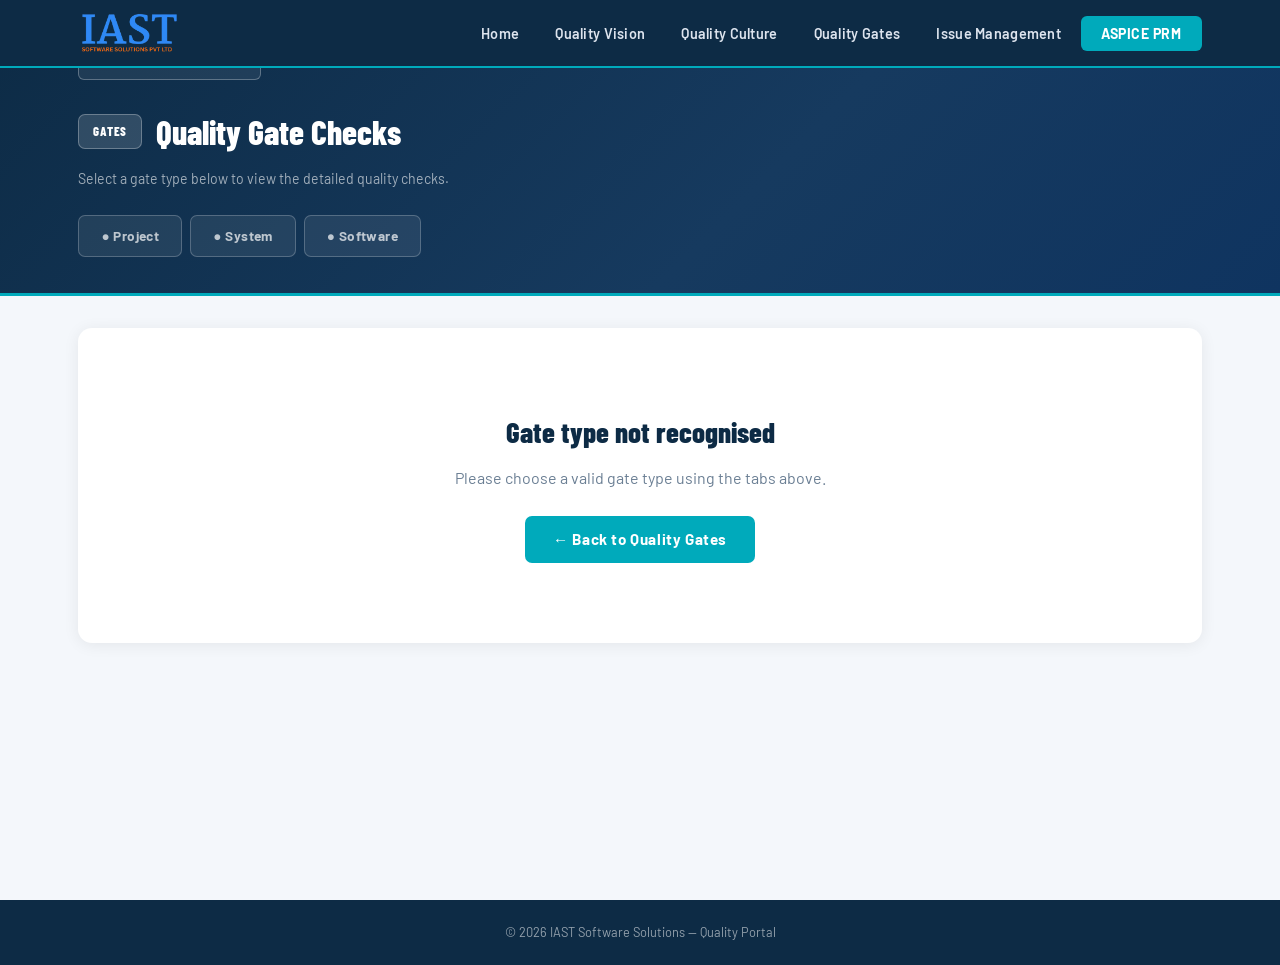
<file: quality-checks.html>
<!DOCTYPE html>
<html lang="en">
<head>
  <meta charset="UTF-8"/>
  <meta name="viewport" content="width=device-width, initial-scale=1.0"/>
  <meta name="description" content="IAST Quality Portal – Quality Gate Checks"/>
  <title id="page-title">IAST Quality Gates | Quality Portal</title>

  <link rel="stylesheet" href="https://cdnjs.cloudflare.com/ajax/libs/font-awesome/6.5.0/css/all.min.css"/>
  <link rel="icon" href="data:image/svg+xml,<svg xmlns='http://www.w3.org/2000/svg' viewBox='0 0 32 32'><rect width='32' height='32' rx='6' fill='%2300aabb'/><text x='50%' y='68%' text-anchor='middle' font-family='sans-serif' font-weight='800' font-size='16' fill='white'>I</text></svg>"/>
  <link rel="preconnect" href="https://fonts.googleapis.com"/>
  <link rel="preconnect" href="https://fonts.gstatic.com" crossorigin=""/>
  <link href="https://fonts.googleapis.com/css2?family=Barlow:wght@300;400;500;600;700;800&family=Barlow+Condensed:wght@600;700;800&display=swap" rel="stylesheet"/>
  <link rel="stylesheet" href="/css/style.css?v=7"/>
  <link rel="stylesheet" href="/css/responsive-flow.css"/>
  <link rel="stylesheet" href="/css/responsive-layout.css"/>
  
  <style>
    /* ── Page shell ── */
    .qc-page { min-height: 100vh; background: var(--off-white, #f5f7fa); padding-bottom: 60px; }

    /* ── Hero strip ── */
    .qc-hero {
      background: linear-gradient(135deg, var(--navy,#0d2b45) 0%, var(--navy-mid,#163a5f) 60%, #0f3460 100%);
      border-bottom: 3px solid var(--teal,#00aabb);
      padding: 40px 0 36px;
    }
    .qc-hero__inner { /* max-width controlled by responsive-layout.css */ margin: 0 auto; padding: 0 var(--c-pad, 24px); }

    /* ── Back button ── */
    .qc-back {
      display: inline-flex; align-items: center; gap: 8px;
      padding: 8px 18px; border-radius: 6px;
      border: 1.5px solid rgba(255,255,255,.28);
      background: rgba(255,255,255,.07);
      color: rgba(255,255,255,.82); font-size: .83rem; font-weight: 600;
      cursor: pointer; text-decoration: none;
      transition: background .18s, border-color .18s, color .18s;
      margin-bottom: 24px;
    }
    .qc-back:hover { background: rgba(0,170,187,.18); border-color: var(--teal,#00aabb); color: #fff; }
    .qc-back svg { width: 14px; height: 14px; }

    /* ── Tab switcher ── */
    .qc-tabs {
      display: flex; gap: 8px; flex-wrap: wrap; margin-top: 24px;
    }
    .qc-tab {
      padding: 9px 22px; border-radius: 7px; border: 1.5px solid rgba(255,255,255,.22);
      background: rgba(255,255,255,.08); color: rgba(255,255,255,.7);
      font-size: .85rem; font-weight: 700; cursor: pointer; letter-spacing: .03em;
      text-decoration: none; transition: background .18s, border-color .18s, color .18s;
    }
    .qc-tab:hover { background: rgba(255,255,255,.14); color: #fff; }
    .qc-tab.active-proj,
    .qc-tab.active-sys,
    .qc-tab.active-sw {
      background: var(--teal,#00aabb); border-color: var(--teal,#00aabb); color: #fff;
    }

    /* ── Hero title area ── */
    .qc-hero__title-row { display: flex; align-items: center; gap: 14px; flex-wrap: wrap; }
    .qc-hero__badge {
      display: inline-flex; align-items: center; justify-content: center;
      padding: 6px 14px; border-radius: 7px;
      font-family: var(--font-head,'Barlow Condensed',sans-serif);
      font-size: .8rem; font-weight: 800; color: #fff; letter-spacing: .06em;
      text-transform: uppercase;
      background: rgba(255,255,255,.14);
      border: 1px solid rgba(255,255,255,.28);
    }
    .qc-hero__badge--proj,
    .qc-hero__badge--sys,
    .qc-hero__badge--sw {
      background: rgba(255,255,255,.14);
      border: 1px solid rgba(255,255,255,.28);
    }
    .qc-hero__h1 {
      font-family: var(--font-head,'Barlow Condensed',sans-serif);
      font-size: clamp(1.5rem,3vw,2.1rem); font-weight: 800; color: #fff; margin: 0;
    }
    .qc-hero__sub { margin-top: 8px; font-size: .88rem; color: rgba(255,255,255,.6); }

    /* ── Content wrapper ── */
    .qc-content { /* max-width controlled by responsive-layout.css */ margin: 32px auto 0; padding: 0 var(--c-pad, 24px); }

    /* ── Section visibility ── */
    .qc-section { display: none; }
    .qc-section.visible { display: block; }

    /* ── Gate content card ── */
    .qc-card {
      background: #fff; border-radius: 14px;
      box-shadow: 0 2px 16px rgba(0,0,0,.07); overflow: hidden;
    }

    /* Wrap existing qg-root so it gets padding */
    .qc-gate-wrap { padding: 24px; }

    /* ── Muted, professional banner & body (override bright homepage colors for this page only) ── */
    .qc-gate-wrap .qg-banner {
      background: var(--navy,#0d2b45) !important;
      position: relative;
    }
    .qc-gate-wrap .qg-banner::before {
      content: ""; position: absolute; left: 0; top: 0; bottom: 0; width: 5px;
    }
    .qc-gate-wrap .qg-banner--proj::before { background: #0891b2; }
    .qc-gate-wrap .qg-banner--sys::before  { background: #3b5bdb; }
    .qc-gate-wrap .qg-banner--sw::before   { background: #8b5cf6; }

    .qc-gate-wrap .qg-body--proj,
    .qc-gate-wrap .qg-body--sys,
    .qc-gate-wrap .qg-body--sw {
      background: #fafbfc !important;
    }

    /* ── Not found ── */
    .qc-not-found {
      text-align: center; padding: 80px 24px; background: #fff;
      border-radius: 14px; box-shadow: 0 2px 16px rgba(0,0,0,.07);
    }
    .qc-not-found h2 {
      font-family: var(--font-head,'Barlow Condensed',sans-serif);
      font-size: 1.8rem; font-weight: 800; color: var(--navy,#0d2b45); margin-bottom: 10px;
    }
    .qc-not-found p { color: #6b7f94; margin-bottom: 24px; }

    @media (max-width: 640px) {
      .qc-hero { padding: 24px 0 20px; }
      .qc-hero__inner, .qc-content { padding: 0 14px; }
      .qc-tabs { gap: 6px; }
      .qc-tab { padding: 8px 14px; font-size: .8rem; }
      .qc-gate-wrap { padding: 14px; }
    }
  </style>
</head>
<body>

<div id="scroll-progress-bar"></div>

<!-- ═══ NAVBAR ═══ -->
<nav class="navbar" role="navigation" aria-label="Main navigation">
  <div class="navbar__inner">
    <a href="/" class="navbar__brand">
      <img src="/images/logo.webp" alt="IAST Software Solutions" class="navbar__logo"/>
    </a>
    <ul class="navbar__nav" role="list">
      <li><a href="/"                  class="navbar__link">Home</a></li>
      <li><a href="/#vision"           class="navbar__link">Quality Vision</a></li>
      <li><a href="/#culture"          class="navbar__link">Quality Culture</a></li>
      <li><a href="/#gates"            class="navbar__link">Quality Gates</a></li>
      <li><a href="/#issue-management" class="navbar__link">Issue Management</a></li>
      <li><a href="/#prm"              class="navbar__cta navbar__link">ASPICE PRM</a></li>
    </ul>
    <button class="navbar__toggle" aria-label="Toggle navigation" aria-expanded="false">
      <span></span><span></span><span></span>
    </button>
  </div>
</nav>

<!-- ═══ PAGE BODY ═══ -->
<main class="qc-page">

  <!-- Hero -->
  <div class="qc-hero" id="qc-hero">
    <div class="qc-hero__inner">

      <a href="/#gates" class="qc-back">
        <svg viewBox="0 0 16 16" fill="none" stroke="currentColor" stroke-width="2" stroke-linecap="round" stroke-linejoin="round">
          <polyline points="10 3 5 8 10 13"/>
        </svg>
        Back to Quality Gates
      </a>

      <div class="qc-hero__title-row">
        <span class="qc-hero__badge" id="qc-badge">Gates</span>
        <h1 class="qc-hero__h1" id="qc-title">Quality Gate Checks</h1>
      </div>
      <p class="qc-hero__sub" id="qc-sub">Select a gate type below to view the detailed quality checks.</p>

      <!-- Tab switcher -->
      <div class="qc-tabs">
        <a href="quality-checks.html?type=project"  class="qc-tab" id="tab-project">&#9679; Project</a>
        <a href="quality-checks.html?type=system"   class="qc-tab" id="tab-system">&#9679; System</a>
        <a href="quality-checks.html?type=software" class="qc-tab" id="tab-software">&#9679; Software</a>
      </div>

    </div>
  </div>

  <!-- Content -->
  <div class="qc-content">

    <!-- ═══ PROJECT ═══ -->
    <div class="qc-section" id="section-project">
      <div class="qc-card">
        <div class="qc-gate-wrap">
          <div class="qg-root">
            <div class="qg-tier">
              <div class="qg-banner qg-banner--proj">IAST Project Quality Gates</div>
              <div class="qg-body qg-body--proj">
                
                
                <div class="qg-namebox">
                  <div class="qg-namebox__title">Project Gate Quality Checks</div>
                  <div class="qg-namebox__grid">
                    <div class="qg-namebox__item">
                      <strong>PI</strong>
                      <span>Project Initiation Gate - Quality checks</span>
                      <p>Customer requirements received &amp; understood; Project scope defined; NDA/contracts available; Roles assigned; Risk assessment completed; Resource planning initiated; Repository created; Standards identified; ASPICE tailoring</p>
                    </div>
                    <div class="qg-namebox__item">
                      <strong>PCP</strong>
                      <span>Project Concept Gate - Quality checks</span>
                      <p>Feasibility analysis; Requirements reviewed; High-level architecture; Initial estimation; Safety/security considerations; Technical risks; Quality objectives defined</p>
                    </div>
                    <div class="qg-namebox__item">
                      <strong>PPL</strong>
                      <span>Project Planning Gate - Quality checks</span>
                      <p>PMP approved; Development plan baselined; CM Plan; QA Plan; V&amp;V strategy; Traceability; Competency verified; Metrics defined</p>
                    </div>
                    <div class="qg-namebox__item">
                      <strong>PDT</strong>
                      <span>Project Development Gate - Quality checks</span>
                      <p>Requirements baseline; Architecture/design reviews; Coding compliance; Peer reviews; Unit testing; Integration testing; Defect &amp; risk monitoring; Process compliance</p>
                    </div>
                    <div class="qg-namebox__item">
                      <strong>PRL</strong>
                      <span>Project Release Gate - Quality checks</span>
                      <p>V&amp;V completed; Defect analysis; Traceability complete; Regression, performance &amp; security testing; Release notes; Delivery approval</p>
                    </div>
                    <div class="qg-namebox__item">
                      <strong>PCL</strong>
                      <span>Project Closure Gate - Quality checks</span>
                      <p>Deliverables submitted; Sign-off received; Lessons learned; Metrics closure; Risks archived; Documentation archived; Resource release</p>
                    </div>
                  </div>
                </div>
              </div>
            </div>
          </div>
        </div>
      </div>
    </div>

    <!-- ═══ SYSTEM ═══ -->
    <div class="qc-section" id="section-system">
      <div class="qc-card">
        <div class="qc-gate-wrap">
          <div class="qg-root">
            <div class="qg-tier">
              <div class="qg-banner qg-banner--sys">IAST System Quality Gate</div>
              <div class="qg-body qg-body--sys">
                
                <div class="qg-namebox">
                  <div class="qg-namebox__title">System Gate Quality Checks</div>
                  <div class="qg-namebox__grid">
                    <div class="qg-namebox__item">
                      <strong>SYSI</strong>
                      <span>System Initiation Gate - Quality checks</span>
                      <p>System scope; Stakeholder Requirements gathering; Interfaces identified.</p>
                    </div>
                    <div class="qg-namebox__item">
                      <strong>SYSCF</strong>
                      <span>System Concept Freeze Gate - Quality checks</span>
                      <p>Requirements reviewed; Functional analysis; Initial architecture; Safety review.</p>
                    </div>
                    <div class="qg-namebox__item">
                      <strong>SYSPL</strong>
                      <span>System Planning Gate - Quality checks</span>
                      <p>Development plan approved; Traceability established; Verification strategy.</p>
                    </div>
                    <div class="qg-namebox__item">
                      <strong>SYSDT</strong>
                      <span>System Development Gate - Quality checks</span>
                      <p>Architecture review; Interface consistency; Integration testing; Requirement coverage.</p>
                    </div>
                    <div class="qg-namebox__item">
                      <strong>SYSRL</strong>
                      <span>System Release Gate - Quality checks</span>
                      <p>Validation completed; Traceability complete; Acceptance criteria verified.</p>
                    </div>
                    <div class="qg-namebox__item">
                      <strong>SYSCL</strong>
                      <span>System Closure Gate - Quality checks</span>
                      <p>Documents archived; Lessons learned; Pending issues tracked.</p>
                    </div>
                  </div>
                </div>
              </div>
            </div>
          </div>
        </div>
      </div>
    </div>

    <!-- ═══ SOFTWARE ═══ -->
    <div class="qc-section" id="section-software">
      <div class="qc-card">
        <div class="qc-gate-wrap">
          <div class="qg-root">
            <div class="qg-tier">
              <div class="qg-banner qg-banner--sw">IAST SW Quality Gate</div>
              <div class="qg-body qg-body--sw">
                
                <div class="qg-namebox">
                  <div class="qg-namebox__title">Software Gate Quality Checks</div>
                  <div class="qg-namebox__grid">
                    <div class="qg-namebox__item">
                      <strong>SWI</strong>
                      <span>Software Initiation Gate - Quality checks</span>
                      <p>Scope identified; Standards identified; Development environment ready.</p>
                    </div>
                    <div class="qg-namebox__item">
                      <strong>SWCP</strong>
                      <span>Software Concept Phase Gate - Quality checks</span>
                      <p>Requirements analyzed; Feasibility reviewed; Initial architecture.</p>
                    </div>
                    <div class="qg-namebox__item">
                      <strong>SWPL</strong>
                      <span>Software Planning Gate - Quality checks</span>
                      <p>Development plan approved; Coding standards; Unit test strategy; CI/CD readiness.</p>
                    </div>
                    <div class="qg-namebox__item">
                      <strong>SWDT</strong>
                      <span>Software Development Gate - Quality checks</span>
                      <p>Design review; Code review; Static analysis; Unit testing; Integration testing.</p>
                    </div>
                    <div class="qg-namebox__item">
                      <strong>SWRL</strong>
                      <span>Software Release Gate - Quality checks</span>
                      <p>Qualification testing; Regression testing; Release package verified.</p>
                    </div>
                    <div class="qg-namebox__item">
                      <strong>SWCL</strong>
                      <span>Software Closure Gate - Quality checks</span>
                      <p>Source code archived; Metrics captured; Lessons learned.</p>
                    </div>
                  </div>
                </div>
              </div>
            </div>
          </div>
        </div>
      </div>
    </div>

    <!-- Not found fallback -->
    <div class="qc-section" id="section-invalid">
      <div class="qc-not-found">
        <h2>Gate type not recognised</h2>
        <p>Please choose a valid gate type using the tabs above.</p>
        <a href="/#gates" class="btn-primary" style="display:inline-block;padding:11px 28px;border-radius:7px;font-weight:700;text-decoration:none;">&#8592; Back to Quality Gates</a>
      </div>
    </div>

  </div><!-- /.qc-content -->
</main>

<!-- ═══ FOOTER ═══ -->
<footer style="background:var(--navy);color:rgba(255,255,255,.55);text-align:center;padding:22px;font-size:.8rem;">
  &copy; <span id="qc-year"></span> IAST Software Solutions &mdash; Quality Portal
</footer>

<script src="/js/quality-checks.js"></script>
<script>
  (function(){
    /* Navbar mobile toggle */
    var toggle = document.querySelector('.navbar__toggle');
    var nav    = document.querySelector('.navbar__nav');
    if (toggle && nav) {
      toggle.addEventListener('click', function(){
        var open = nav.classList.toggle('open');
        toggle.setAttribute('aria-expanded', open);
      });
    }
    /* Scroll progress */
    var bar = document.getElementById('scroll-progress-bar');
    if (bar) {
      window.addEventListener('scroll', function(){
        var s = document.documentElement;
        bar.style.width = (s.scrollTop / (s.scrollHeight - s.clientHeight) * 100) + '%';
      }, { passive: true });
    }
    /* Footer year */
    var y = document.getElementById('qc-year');
    if (y) y.textContent = new Date().getFullYear();
  })();
</script>

</body>
</html>
</file>
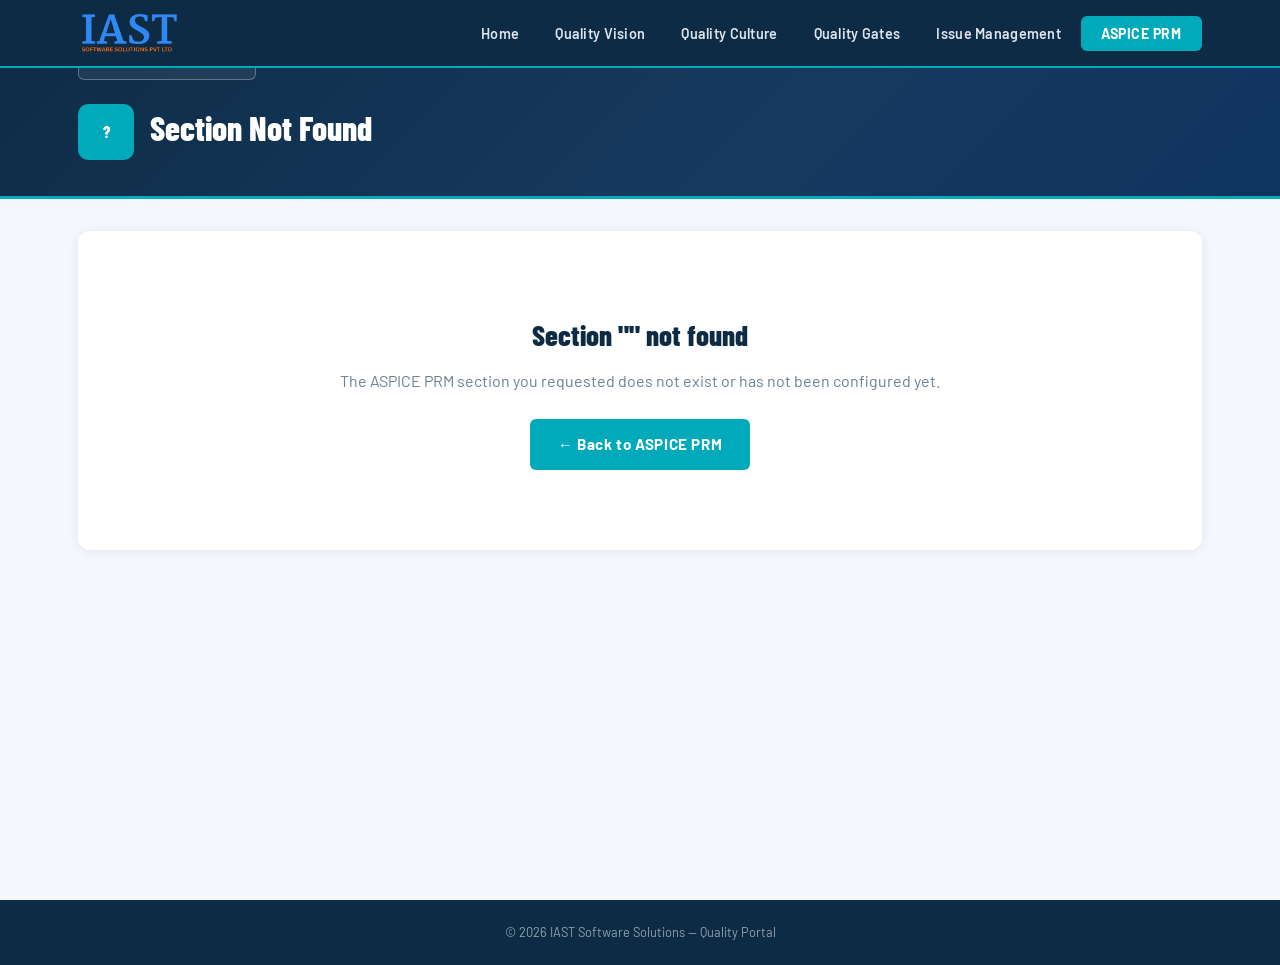
<file: section-details.html>
<!DOCTYPE html>
<html lang="en">
<head>
  <meta charset="UTF-8"/>
  <meta name="viewport" content="width=device-width, initial-scale=1.0"/>
  <meta name="description" content="IAST Quality Portal – ASPICE PRM Section Details"/>
  <title id="page-title">IAST Quality Portal – ASPICE PRM</title>

  <link rel="stylesheet" href="https://cdnjs.cloudflare.com/ajax/libs/font-awesome/6.5.0/css/all.min.css"/>
  <link rel="icon" href="data:image/svg+xml,<svg xmlns='http://www.w3.org/2000/svg' viewBox='0 0 32 32'><rect width='32' height='32' rx='6' fill='%2300aabb'/><text x='50%' y='68%' text-anchor='middle' font-family='sans-serif' font-weight='800' font-size='16' fill='white'>I</text></svg>"/>

  <link rel="preconnect" href="https://fonts.googleapis.com"/>
  <link rel="preconnect" href="https://fonts.gstatic.com" crossorigin=""/>
  <link href="https://fonts.googleapis.com/css2?family=Barlow:wght@300;400;500;600;700;800&family=Barlow+Condensed:wght@600;700;800&display=swap" rel="stylesheet"/>

  <!-- Reuse existing portal stylesheet -->
  <link rel="stylesheet" href="/css/style.css?v=7"/>
  <link rel="stylesheet" href="/css/responsive-flow.css"/>
  <link rel="stylesheet" href="/css/responsive-layout.css"/>
  <!-- Page-specific styles (scoped to this page only) -->
   
  <style>
    /* ── Page layout ── */
    .sd-page {
      min-height: 100vh;
      background: var(--off-white, #f5f7fa);
      padding-bottom: 60px;
    }

    /* ── Hero / header strip ── */
    .sd-hero {
      background: linear-gradient(135deg, var(--navy, #0d2b45) 0%, var(--navy-mid, #163a5f) 60%, #0f3460 100%);
      border-bottom: 3px solid var(--teal, #00aabb);
      padding: 40px 0 36px;
    }
    .sd-hero__inner {
      /* max-width controlled by responsive-layout.css via --container-max */
      margin: 0 auto;
      padding: 0 var(--c-pad, 24px);
    }

    /* ── Back button ── */
    .sd-back {
      display: inline-flex;
      align-items: center;
      gap: 8px;
      padding: 8px 18px;
      border-radius: 6px;
      border: 1.5px solid rgba(255,255,255,.28);
      background: rgba(255,255,255,.07);
      color: rgba(255,255,255,.82);
      font-size: .83rem;
      font-weight: 600;
      cursor: pointer;
      text-decoration: none;
      transition: background .18s, border-color .18s, color .18s;
      margin-bottom: 24px;
    }
    .sd-back:hover {
      background: rgba(0,170,187,.18);
      border-color: var(--teal, #00aabb);
      color: #fff;
    }
    .sd-back svg { width: 14px; height: 14px; }

    /* ── Hero badge + title ── */
    .sd-hero__meta {
      display: flex;
      align-items: center;
      gap: 16px;
      flex-wrap: wrap;
    }
    .sd-badge {
      display: inline-flex;
      align-items: center;
      justify-content: center;
      min-width: 56px;
      height: 56px;
      border-radius: 10px;
      font-family: var(--font-head, 'Barlow Condensed', sans-serif);
      font-size: 1rem;
      font-weight: 800;
      color: #fff;
      padding: 0 10px;
      letter-spacing: .04em;
      flex-shrink: 0;
      background: var(--teal, #00aabb); /* overridden by JS */
    }
    .sd-hero__titles { flex: 1; }
    .sd-hero__title {
      font-family: var(--font-head, 'Barlow Condensed', sans-serif);
      font-size: clamp(1.5rem, 3vw, 2.1rem);
      font-weight: 800;
      color: #fff;
      line-height: 1.1;
      margin: 0 0 6px;
    }
    .sd-hero__group {
      font-size: .82rem;
      font-weight: 600;
      color: rgba(255,255,255,.6);
      letter-spacing: .04em;
      text-transform: uppercase;
    }

    /* ── Main card container ── */
    .sd-content {
      /* max-width controlled by responsive-layout.css via --container-max */
      margin: 32px auto 0;
      padding: 0 var(--c-pad, 24px);
      display: grid;
      gap: 20px;
    }

    /* ── Section cards ── */
    .sd-card {
      background: #fff;
      border-radius: 12px;
      box-shadow: 0 2px 12px rgba(0,0,0,.07);
      overflow: hidden;
    }
    .sd-card__hdr {
      display: flex;
      align-items: center;
      gap: 10px;
      padding: 14px 20px;
      border-bottom: 1px solid #e8ecf0;
      background: #f9fbfc;
    }
    .sd-card__hdr-icon {
      width: 32px;
      height: 32px;
      border-radius: 7px;
      display: flex;
      align-items: center;
      justify-content: center;
      font-size: .9rem;
    }
    .sd-card__hdr-icon--teal  { background: #e0f7fa; color: var(--teal, #00aabb); }
    .sd-card__hdr-icon--navy  { background: #e8edf5; color: var(--navy, #0d2b45); }
    .sd-card__hdr-icon--green { background: #e8f5e9; color: #2e7d32; }
    .sd-card__label {
      font-size: .68rem;
      font-weight: 700;
      text-transform: uppercase;
      letter-spacing: .1em;
      color: #8a9bb0;
    }
    .sd-card__body { padding: 20px; }

    /* ── Purpose text ── */
    .sd-purpose {
      font-size: .96rem;
      color: #3d4f63;
      line-height: 1.7;
      margin: 0;
    }

    /* ── Outcomes list ── */
    .sd-outcomes {
      list-style: none;
      margin: 0;
      padding: 0;
      display: flex;
      flex-direction: column;
      gap: 10px;
    }
    .sd-outcomes li {
      display: flex;
      align-items: flex-start;
      gap: 10px;
      font-size: .9rem;
      color: #3d4f63;
      line-height: 1.55;
    }
    .sd-outcomes li::before {
      content: '';
      width: 7px;
      height: 7px;
      border-radius: 50%;
      background: var(--teal, #00aabb);
      margin-top: 6px;
      flex-shrink: 0;
    }

    /* ── Documents grid ── */
    .sd-docs-grid {
      display: flex;
      flex-direction: column;
      gap: 14px;
    }
    .sd-doc-card {
      border: 1px solid #e2e8f0;
      border-radius: 9px;
      padding: 14px 16px;
      display: flex;
      align-items: flex-start;
      gap: 12px;
      transition: border-color .18s, box-shadow .18s;
      background: #fff;
    }
    .sd-doc-card:hover {
      border-color: var(--teal, #00aabb);
      box-shadow: 0 3px 12px rgba(0,170,187,.12);
    }
    .sd-doc-badge {
      width: 38px;
      height: 38px;
      border-radius: 7px;
      display: flex;
      align-items: center;
      justify-content: center;
      font-size: .65rem;
      font-weight: 800;
      color: #fff;
      letter-spacing: .04em;
      flex-shrink: 0;
    }
    .sd-doc-badge--pdf  { background: #dc2626; }
    .sd-doc-badge--xls  { background: #16a34a; }
    .sd-doc-badge--ppt  { background: #ea580c; }
    .sd-doc-badge--doc  { background: #2563eb; }
    .sd-doc-badge--html { background: #0d2b45; }
    .sd-doc-info { flex: 1; min-width: 0; }
    .sd-doc-label {
      font-size: .85rem;
      font-weight: 700;
      color: var(--navy, #0d2b45);
      line-height: 1.3;
      margin-bottom: 4px;
    }
    .sd-doc-desc {
      font-size: .75rem;
      color: #475569;
      line-height: 1.4;
      margin-bottom: 10px;
    }
   .sd-doc-filename {
  font-size: 0.9rem;
  color: #475569;
  font-family: monospace;
  word-break: break-word;
  line-height: 1.5;
  margin-bottom: 12px;
  display: block;
}
    .sd-doc-actions {
      display: flex;
      gap: 7px;
      flex-wrap: wrap;
    }
    .sd-doc-btn {
      display: inline-flex;
      align-items: center;
      gap: 5px;
      padding: 6px 12px;
      border-radius: 6px;
      font-size: .75rem;
      font-weight: 700;
      cursor: pointer;
      border: none;
      text-decoration: none;
      transition: opacity .15s, transform .12s;
    }
    .sd-doc-btn:hover { opacity: .85; transform: translateY(-1px); }
    .sd-doc-btn--view { background: var(--teal, #00aabb); color: #fff; }
    .sd-doc-btn--dl   { background: var(--navy, #0d2b45); color: #fff; }
    .sd-doc-btn svg   { width: 11px; height: 11px; }

    /* ── Empty state ── */
    .sd-docs-empty {
      text-align: center;
      padding: 40px 20px;
      color: #9baab8;
    }
    .sd-docs-empty i { font-size: 2rem; margin-bottom: 10px; display: block; }
    .sd-docs-empty p { font-size: .88rem; margin: 0; }

    /* ── Not-found state ── */
    .sd-not-found {
      text-align: center;
      padding: 80px 24px;
    }
    .sd-not-found h2 {
      font-family: var(--font-head, 'Barlow Condensed', sans-serif);
      font-size: 1.8rem;
      font-weight: 800;
      color: var(--navy, #0d2b45);
      margin-bottom: 10px;
    }
    .sd-not-found p { color: #6b7f94; margin-bottom: 24px; }

    /* ── Loading skeleton ── */
    .sd-skeleton {
      animation: sd-pulse 1.4s ease-in-out infinite;
      background: linear-gradient(90deg, #e8ecf0 25%, #f3f5f7 50%, #e8ecf0 75%);
      background-size: 200% 100%;
      border-radius: 6px;
    }
    @keyframes sd-pulse {
      0%   { background-position: 200% 0; }
      100% { background-position: -200% 0; }
    }

    /* ── Responsive ── */
    @media (max-width: 640px) {
      .sd-docs-grid { grid-template-columns: 1fr; }
      .sd-hero { padding: 28px 0 24px; }
      .sd-content { padding: 0 14px; }
      .sd-hero__inner { padding: 0 14px; }
    }
  </style>
</head>
<body>

<!-- ── Scroll Progress Bar (reuses existing CSS from style.css) ── -->
<div id="scroll-progress-bar"></div>

<!-- ═══════════════════════════════════════════
     NAVBAR — identical to index.html
═══════════════════════════════════════════ -->
<nav class="navbar" role="navigation" aria-label="Main navigation">
  <div class="navbar__inner">
    <a href="/" class="navbar__brand">
      <img src="/images/logo.webp" alt="IAST Software Solutions" class="navbar__logo"/>
    </a>
    <ul class="navbar__nav" role="list">
      <li><a href="/"                  class="navbar__link">Home</a></li>
      <li><a href="/#vision"           class="navbar__link">Quality Vision</a></li>
      <li><a href="/#culture"          class="navbar__link">Quality Culture</a></li>
      <li><a href="/#gates"            class="navbar__link">Quality Gates</a></li>
      <li><a href="/#issue-management" class="navbar__link">Issue Management</a></li>
      <li><a href="/#prm"              class="navbar__cta navbar__link">ASPICE PRM</a></li>
    </ul>
    <button class="navbar__toggle" aria-label="Toggle navigation" aria-expanded="false">
      <span></span><span></span><span></span>
    </button>
  </div>
</nav>

<!-- ═══════════════════════════════════════════
     PAGE BODY
═══════════════════════════════════════════ -->
<main class="sd-page" id="sd-page">

  <!-- Hero strip — filled by JS -->
  <div class="sd-hero" id="sd-hero">
    <div class="sd-hero__inner">
      <a href="/#prm" class="sd-back" id="sd-back-btn">
        <svg viewBox="0 0 16 16" fill="none" stroke="currentColor" stroke-width="2" stroke-linecap="round" stroke-linejoin="round">
          <polyline points="10 3 5 8 10 13"/>
        </svg>
        Back to ASPICE PRM
      </a>
      <div class="sd-hero__meta">
        <div class="sd-badge" id="sd-hero-badge">…</div>
        <div class="sd-hero__titles">
          <h1 class="sd-hero__title" id="sd-hero-title">Loading…</h1>
          <div class="sd-hero__group" id="sd-hero-group"></div>
        </div>
      </div>
    </div>
  </div>

  <!-- Main cards — filled by JS -->
  <div class="sd-content" id="sd-content">
    <!-- Rendered dynamically by section-details.js -->
  </div>

</main>

<!-- ═══════════════════════════════════════════
     FOOTER (lightweight — mirrors portal style)
═══════════════════════════════════════════ -->
<footer style="background:var(--navy);color:rgba(255,255,255,.55);text-align:center;padding:22px;font-size:.8rem;">
  &copy; <span id="sd-year"></span> IAST Software Solutions &mdash; Quality Portal
</footer>

<!-- Scripts -->
<script src="/js/section-details.js"></script>

<!-- Navbar mobile toggle (reuse existing logic pattern) -->
<script>
  (function(){
    var toggle = document.querySelector('.navbar__toggle');
    var nav    = document.querySelector('.navbar__nav');
    if (toggle && nav) {
      toggle.addEventListener('click', function(){
        var open = nav.classList.toggle('open');
        toggle.setAttribute('aria-expanded', open);
      });
    }
    // Scroll progress bar
    var bar = document.getElementById('scroll-progress-bar');
    if (bar) {
      window.addEventListener('scroll', function(){
        var s = document.documentElement;
        var pct = (s.scrollTop / (s.scrollHeight - s.clientHeight)) * 100;
        bar.style.width = pct + '%';
      }, { passive: true });
    }
    // Footer year
    var y = document.getElementById('sd-year');
    if (y) y.textContent = new Date().getFullYear();
  })();
</script>

</body>
</html>
</file>
<file: css/style.css>
﻿/* =========================================================
   IAST Quality Portal – style.css  v7
   Fixed: Issue Management connectors, duplicate rules,
          emoji removal, responsive improvements
   ========================================================= */

@import url('https://fonts.googleapis.com/css2?family=Barlow:wght@300;400;500;600;700;800&family=Barlow+Condensed:wght@600;700;800&display=swap');

/* ── CSS Variables ── */
:root {
  --navy:       #0d2b45;
  --navy-mid:   #163a5f;
  --navy-light: #1e4f80;
  --teal:       #00aabb;
  --teal-light: #26c6da;
  --teal-pale:  #e0f7fa;
  --amber:      #f5a623;
  --amber-dark: #e08c00;
  --white:      #ffffff;
  --off-white:  #f4f7fb;
  --gray-100:   #eef2f7;
  --gray-200:   #dde4ee;
  --gray-400:   #8fa3bc;
  --gray-600:   #4a6080;
  --gray-800:   #1e2d3d;
  --success:    #2e9e6b;
  --shadow-sm:  0 2px 8px rgba(13,43,69,.12);
  --shadow-md:  0 6px 24px rgba(13,43,69,.16);
  --shadow-lg:  0 16px 48px rgba(13,43,69,.22);
  --radius-sm:  6px;
  --radius-md:  12px;
  --radius-lg:  20px;
  --transition: all .28s cubic-bezier(.4,0,.2,1);
  --font-body:  'Barlow', sans-serif;
  --font-head:  'Barlow Condensed', sans-serif;
}

/* ── Reset ── */
*, *::before, *::after { box-sizing: border-box; margin: 0; padding: 0; }
html { scroll-behavior: smooth; scroll-padding-top: 88px; font-size: 16px; }
body { font-family: var(--font-body); background: var(--off-white); color: var(--gray-800); line-height: 1.65; overflow-x: hidden; }
img { max-width: 100%; display: block; }
a   { text-decoration: none; color: inherit; }
ul  { list-style: none; }

/* ── Utilities ── */
/* ── Fluid container — scales from 1200px up to 1800px on large screens ── */
:root {
  --container-max : clamp(1200px, 88vw, 1800px);
  --c-pad         : clamp(16px, 1.8vw, 36px);
}
.container { width: 100%; max-width: var(--container-max); margin: 0 auto; padding: 0 var(--c-pad); }
.section { padding: 80px 0; }
.section, .gate-section, .page-hero, .prm-section, [id] { scroll-margin-top: 88px; }
.section--gray      { background: var(--gray-100); }
.section--navy      { background: var(--navy); color: var(--white); }
.section--teal-pale { background: var(--teal-pale); }
.section--white     { background: var(--white); }

.section-header { text-align: center; margin-bottom: 56px; }
.section-header .overline {
  display: inline-block; font-size: .75rem; font-weight: 700;
  letter-spacing: .14em; text-transform: uppercase;
  color: var(--teal); margin-bottom: 10px;
}
.section-header h2 {
  font-family: var(--font-head); font-size: clamp(1.8rem, 3vw, 2.8rem);
  font-weight: 800; color: var(--navy); line-height: 1.15; letter-spacing: .01em;
}
.section--navy .section-header h2 { color: var(--white); }
.section-header p { margin-top: 14px; font-size: 1.05rem; color: var(--gray-600); max-width: 640px; margin-left: auto; margin-right: auto; }
.section--navy .section-header p { color: var(--gray-200); }

/* ══════════════════════════════════════════
   SCROLL PROGRESS BAR
══════════════════════════════════════════ */
#scroll-progress-bar {
  position: fixed;
  top: 0; left: 0;
  height: 3px;
  width: 0%;
  background: linear-gradient(90deg, var(--teal), var(--teal-light), var(--amber));
  z-index: 9999;
  transition: width .1s linear;
  border-radius: 0 2px 2px 0;
  box-shadow: 0 0 8px rgba(0,170,187,.6);
}

/* ══════════════════════════════════════════
   NAVBAR
══════════════════════════════════════════ */
.navbar {
  position: fixed; top: 0; left: 0; right: 0;
  z-index: 1000; height: 68px;
  background: var(--navy); border-bottom: 2px solid var(--teal);
  display: flex; align-items: center; transition: var(--transition);
}
.navbar.scrolled { box-shadow: var(--shadow-lg); }
.navbar__inner {

  display: flex; align-items: center; justify-content: space-between;
  width: 100%; max-width: var(--container-max); margin: 0 auto; padding: 0 var(--c-pad);
}
.navbar__brand { display: flex; align-items: center; flex: 0 0 auto; }
.navbar__logo  { width: auto; height: 48px; max-width: 220px; object-fit: contain; }
/* Spacer pushes nav away from logo — prevents them colliding on mid-size screens */
.navbar__spacer { flex: 1 1 auto; min-width: 80px; }
.navbar__nav   { display: flex; align-items: center; gap: 4px; }
.navbar__link  {
  padding: 8px 16px; border-radius: var(--radius-sm);
  font-size: .9rem; font-weight: 600; color: var(--gray-200);
  transition: var(--transition); letter-spacing: .02em;
}
.navbar__link:hover, .navbar__link.active { background: rgba(0,170,187,.18); color: var(--teal-light); }
.navbar__cta {
  padding: 9px 20px; background: var(--teal); color: var(--white) !important;
  border-radius: var(--radius-sm); font-weight: 700; font-size: .88rem;
  letter-spacing: .04em; transition: var(--transition);
}
.navbar__cta:hover { background: var(--teal-light); transform: translateY(-1px); box-shadow: 0 4px 14px rgba(0,170,187,.4); }
.navbar__toggle { display: none; flex-direction: column; gap: 5px; cursor: pointer; padding: 6px; background: none; border: none; }
.navbar__toggle span { width: 24px; height: 2px; background: var(--white); border-radius: 2px; transition: var(--transition); }

/* ══════════════════════════════════════════
   HERO
══════════════════════════════════════════ */
.hero {
  min-height: 100vh; padding-top: 68px;
  background: linear-gradient(135deg, rgba(13,43,69,.95) 0%, rgba(22,58,95,.88) 60%, rgba(0,170,187,.3) 100%),
    url("data:image/svg+xml,%3Csvg width='60' height='60' viewBox='0 0 60 60' xmlns='http://www.w3.org/2000/svg'%3E%3Cg fill='none' fill-rule='evenodd'%3E%3Cg fill='%2300aabb' fill-opacity='0.06'%3E%3Cpath d='M36 34v-4h-2v4h-4v2h4v4h2v-4h4v-2h-4zm0-30V0h-2v4h-4v2h4v4h2V6h4V4h-4zM6 34v-4H4v4H0v2h4v4h2v-4h4v-2H6zM6 4V0H4v4H0v2h4v4h2V6h4V4H6z'/%3E%3C/g%3E%3C/g%3E%3C/svg%3E");
  background-color: var(--navy); display: flex; align-items: center; position: relative; overflow: hidden;
}

.hero__particles {
  position: absolute; inset: 0; z-index: 0; pointer-events: none;
}
.hero__inner {
  display: grid; grid-template-columns: 1fr 1fr; gap: 64px;
  align-items: center; padding: 80px var(--c-pad);
  max-width: var(--container-max); margin: 0 auto; width: 100%; position: relative; z-index: 1;
}
.hero__badge {
  display: inline-flex; align-items: center; gap: 8px;
  background: rgba(0,170,187,.15); border: 1px solid rgba(0,170,187,.35);
  color: var(--teal-light); padding: 7px 16px; border-radius: 99px;
  font-size: .78rem; font-weight: 700; letter-spacing: .12em;
  text-transform: uppercase; margin-bottom: 24px;
}
.hero__badge-dot { width: 7px; height: 7px; background: var(--teal-light); border-radius: 50%; animation: pulse 2s infinite; }
@keyframes pulse { 0%,100%{opacity:1;transform:scale(1)} 50%{opacity:.5;transform:scale(.7)} }

.hero__title { font-family: var(--font-head); font-size: clamp(2.4rem,5vw,4rem); font-weight: 800; color: var(--white); line-height: 1.08; letter-spacing: .01em; margin-bottom: 20px; }
.hero__title .accent { color: var(--teal-light); }
.hero__sub { font-size: 1.1rem; color: rgba(255,255,255,.72); line-height: 1.7; margin-bottom: 36px; max-width: 480px; }
.hero__actions { display: flex; flex-wrap: wrap; gap: 14px; margin-bottom: 48px; }

.btn-primary {
  display: inline-flex; align-items: center; gap: 8px; padding: 13px 28px;
  background: var(--teal); color: var(--white); border-radius: var(--radius-sm);
  font-weight: 700; font-size: .95rem; letter-spacing: .04em;
  transition: var(--transition); border: none; cursor: pointer;
}
.btn-primary:hover { background: var(--teal-light); transform: translateY(-2px); box-shadow: 0 8px 24px rgba(0,170,187,.4); }
.btn-outline {
  display: inline-flex; align-items: center; gap: 8px; padding: 12px 28px;
  border: 2px solid rgba(255,255,255,.35); color: var(--white);
  border-radius: var(--radius-sm); font-weight: 600; font-size: .95rem; transition: var(--transition);
}
.btn-outline:hover { border-color: var(--teal-light); background: rgba(0,170,187,.12); }

.hero__stats { display: flex; gap: 32px; }
.hero__stat  { display: flex; flex-direction: column; }
.hero__stat strong { font-family: var(--font-head); font-size: 1.8rem; font-weight: 800; color: var(--teal-light); line-height: 1; }
.hero__stat span   { font-size: .72rem; color: rgba(255,255,255,.55); letter-spacing: .08em; text-transform: uppercase; margin-top: 4px; }

.hero__visual { position: relative; }
.hero__card-stack { display: flex; flex-direction: column; gap: 14px; }

/* ── Hero Mini Cards (MERGED - fixed duplicate) ── */
.hero__mini-card {
  display: flex; align-items: center; gap: 14px;
  padding: 20px 28px;
  border-radius: 20px;
  background: rgba(255,255,255,0.08);
  backdrop-filter: blur(14px);
  -webkit-backdrop-filter: blur(14px);
  border: 1px solid rgba(255,255,255,0.12);
  position: relative; transition: all 0.5s ease;
  min-height: 110px;
  animation: slideIn .6s ease both;
  width: 100%;

}
.hero__mini-card:nth-child(1){animation-delay:.10s}
.hero__mini-card:nth-child(2){animation-delay:.25s}
.hero__mini-card:nth-child(3){animation-delay:.40s}
.hero__mini-card:nth-child(4){animation-delay:.55s}
@keyframes slideIn { from{opacity:0;transform:translateX(30px)} to{opacity:1;transform:translateX(0)} }

.hero__mini-card:hover {
  transform: translateX(6px);
  background: rgba(255,255,255,0.12);
}
.hero__mini-card::before {
  content: "";
  position: absolute;
  left: 0; top: 12px; bottom: 12px;
  width: 5px;
  border-radius: 0 6px 6px 0;
}
.hero__mini-card--teal::before  { background: #22d3ee; }
.hero__mini-card--amber::before { background: #22d3ee; }
.hero__mini-card--green::before { background: #22d3ee; }
.hero__mini-card--blue::before  { background: #22d3ee; }

.hero__mini-icon {
  width: 42px; height: 42px; border-radius: var(--radius-sm);
  display: flex; align-items: center; justify-content: center;
  font-size: 28px; flex-shrink: 0;      
  color: #22d3ee;
  transition: all 0.3s ease;
}

.hero__mini-card:hover strong {
    color: #22d3ee;
}

.hero__mini-text strong {
    transition: all 0.3s ease;
}


.hero__mini-icon--teal  { background: rgba(0,170,187,.25); }
.hero__mini-icon--amber { background: rgba(245,166,35,.25); }
.hero__mini-icon--green { background: rgba(46,158,107,.25); }
.hero__mini-icon--blue  { background: rgba(30,79,128,.5); }

.hero__mini-card:hover {
    transform: translateY(-8px) scale(1.02);
    box-shadow: 0 20px 40px rgba(0,0,0,0.25);
    border-color: rgba(34,211,238,0.4);
}

.hero__mini-card:hover .hero__mini-icon {
    background: rgba(34,211,238,0.25);
    transform: scale(1.1);
}


.hero__mini-text strong { display: block; font-size: 1.05rem; font-weight: 700; color: #f8fafc; margin-bottom: 4px; line-height: 1.3; }
.hero__mini-text span   { display: block; color: rgba(255,255,255,0.65); font-size: 0.85rem; line-height: 1.4; }

.hero__mini-desc {
  display: block;
  color: rgba(255,255,255,0.5) !important;
  font-size: 0.75rem !important;
  font-weight: 400 !important;
  margin-top: 2px;
  line-height: 1.3 !important;
  letter-spacing: 0.02em;
  font-style: italic;
}


.hero__mini-card {
  animation: slideIn .6s ease both, floatCard 4s ease-in-out infinite;
}

@keyframes floatCard {
  0%, 100% { transform: translateY(0); }
  50%      { transform: translateY(-6px); }
}

.hero__mini-card:nth-child(1) { animation-delay: .10s, 0s; }
.hero__mini-card:nth-child(2) { animation-delay: .25s, .3s; }
.hero__mini-card:nth-child(3) { animation-delay: .40s, .6s; }
.hero__mini-card:nth-child(4) { animation-delay: .55s, .9s; }

.hero__mini-icon {
  transition: transform 0.3s ease;
}

.hero__mini-card:hover .hero__mini-icon {
  transform: scale(1.15) rotate(5deg);
}

/* ══════════════════════════════════════════
   3D FLIP VISION CARDS
══════════════════════════════════════════ */
.vision-grid {
  display: grid;
  grid-template-columns: repeat(auto-fit, minmax(240px, 1fr));
  gap: 24px;
}

/* Outer wrapper – perspective container */
.vision-flip-card {
  perspective: 1000px;
  height: 290px;
  cursor: pointer;
}

/* Inner wrapper – rotates on hover */
.vision-flip-inner {
  position: relative;
  width: 100%; height: 100%;
  transform-style: preserve-3d;
  transition: transform .65s cubic-bezier(.4,0,.2,1);
  border-radius: var(--radius-md);
}

/* Trigger flip on hover OR focus-within (keyboard accessible) */
.vision-flip-card:hover .vision-flip-inner,
.vision-flip-card:focus-within .vision-flip-inner {
  transform: rotateY(180deg);
}

/* Both faces */
.vision-flip-front,
.vision-flip-back {
  position: absolute;
  inset: 0;
  border-radius: var(--radius-md);
  padding: 28px 24px;
  backface-visibility: hidden;
  -webkit-backface-visibility: hidden;
  display: flex;
  flex-direction: column;
  justify-content: center;
}

/* ── FRONT ── */
.vision-flip-front {
  background: rgba(255, 255, 255, 0.88);
  backdrop-filter: blur(12px);
  -webkit-backdrop-filter: blur(12px);
  box-shadow: 0 8px 32px rgba(13, 43, 69, 0.15), inset 0 1px 0 rgba(255, 255, 255, 0.6);
  border: 1px solid rgba(255, 255, 255, 0.25);
  border-top: 4px solid var(--teal);
  transition: box-shadow .3s ease;
}
.vision-flip-card:hover .vision-flip-front {
  box-shadow: 0 16px 48px rgba(13, 43, 69, 0.25), inset 0 1px 0 rgba(255, 255, 255, 0.6);
}

.vision-flip-num {
  font-family: var(--font-head);
  font-size: 2.8rem; font-weight: 800;
  color: var(--gray-200); line-height: 1; margin-bottom: 12px;
}
.vision-flip-icon {
  font-size: 0;
  width: 44px; height: 44px;
  background-size: contain;
  background-repeat: no-repeat;
  background-position: center;
  margin-bottom: 12px;
}
.vision-flip-icon--1 {
  background-image: url("data:image/svg+xml,%3Csvg xmlns='http://www.w3.org/2000/svg' viewBox='0 0 24 24' fill='none' stroke='%2300aabb' stroke-width='1.5'%3E%3Ccircle cx='12' cy='12' r='10'/%3E%3Cpath d='M12 8v4l3 3'/%3E%3C/svg%3E");
}
.vision-flip-icon--2 {
  background-image: url("data:image/svg+xml,%3Csvg xmlns='http://www.w3.org/2000/svg' viewBox='0 0 24 24' fill='none' stroke='%23f5a623' stroke-width='1.5'%3E%3Cpath d='M17 21v-2a4 4 0 0 0-4-4H5a4 4 0 0 0-4 4v2'/%3E%3Ccircle cx='9' cy='7' r='4'/%3E%3Cpath d='M23 21v-2a4 4 0 0 0-3-3.87'/%3E%3Cpath d='M16 3.13a4 4 0 0 1 0 7.75'/%3E%3C/svg%3E");
}
.vision-flip-icon--3 {
  background-image: url("data:image/svg+xml,%3Csvg xmlns='http://www.w3.org/2000/svg' viewBox='0 0 24 24' fill='none' stroke='%232e9e6b' stroke-width='1.5'%3E%3Cpath d='M18 20V10'/%3E%3Cpath d='M12 20V4'/%3E%3Cpath d='M6 20v-6'/%3E%3C/svg%3E");
}
.vision-flip-icon--4 {
  background-image: url("data:image/svg+xml,%3Csvg xmlns='http://www.w3.org/2000/svg' viewBox='0 0 24 24' fill='none' stroke='%234f9fff' stroke-width='1.5'%3E%3Cpath d='M12 22s8-4 8-10V5l-8-3-8 3v7c0 6 8 10 8 10z'/%3E%3C/svg%3E");
}

.vision-flip-front h3 {
  font-family: var(--font-head);
  font-size: 1.1rem; font-weight: 700;
  color: var(--navy); line-height: 1.3; margin-bottom: 12px;
}
.vision-flip-hint {
  font-size: .75rem; color: var(--teal);
  font-weight: 600; letter-spacing: .05em; margin-top: auto;
}

/* ── BACK ── */
.vision-flip-back {
  background: rgba(13, 43, 69, 0.92);
  -webkit-backdrop-filter: blur(12px);
  backdrop-filter: blur(12px);
  box-shadow: 0 8px 32px rgba(0, 0, 0, 0.25), inset 0 1px 0 rgba(255, 255, 255, 0.1);
  border: 1px solid rgba(255, 255, 255, 0.15);
  transform: rotateY(180deg);
  border-top: 4px solid var(--teal-light);
  justify-content: flex-start;
  gap: 10px;
  overflow: hidden;
}
/* Decorative circle */
.vision-flip-back::before {
  content: '';
  position: absolute; bottom: -40px; right: -40px;
  width: 140px; height: 140px; border-radius: 50%;
  background: rgba(0,170,187,.1); pointer-events: none;
}
.vision-flip-back-icon {
  font-size: 0;
  width: 40px; height: 40px;
  background-size: contain;
  background-repeat: no-repeat;
  background-image: url("data:image/svg+xml,%3Csvg xmlns='http://www.w3.org/2000/svg' viewBox='0 0 24 24' fill='none' stroke='%2300aabb' stroke-width='1.5'%3E%3Cpath d='M12 2v4M12 18v4M4.93 4.93l2.83 2.83M17.66 17.66l2.12 2.12M2 12h3M19 12h3M4.93 19.07l2.83-2.83M17.66 6.34l2.12-2.12'/%3E%3C/svg%3E");
}
.vision-flip-back h3   { font-family: var(--font-head); font-size: 1rem; font-weight: 700; color: var(--teal-light); line-height: 1.3; }
.vision-flip-back p    { font-size: .82rem; color: rgba(255,255,255,.72); line-height: 1.6; }
.vision-flip-back ul   { list-style: none; display: flex; flex-direction: column; gap: 5px; margin-top: 4px; }
.vision-flip-back ul li {
  font-size: .8rem; color: rgba(255,255,255,.65);
  display: flex; align-items: center; gap: 7px;
}
.vision-flip-back ul li::before { content: '▸'; color: var(--teal-light); font-size: .7rem; flex-shrink: 0; }

/* ══════════════════════════════════════════
   QUALITY CULTURE
══════════════════════════════════════════ */
.culture-grid { display: grid; grid-template-columns: repeat(auto-fit, minmax(210px, 1fr)); gap: 20px; }
.culture-card {
  background: rgba(255, 255, 255, 0.85);
  -webkit-backdrop-filter: blur(12px);
  backdrop-filter: blur(12px);
  border-radius: var(--radius-md);
  overflow: hidden;
  box-shadow: 0 8px 32px rgba(13, 43, 69, 0.12), inset 0 1px 0 rgba(255, 255, 255, 0.5);
  border: 1px solid rgba(255, 255, 255, 0.25);
  transition: var(--transition);
}
.culture-card:hover {
  transform: translateY(-5px);
  box-shadow: 0 16px 48px rgba(13, 43, 69, 0.2), inset 0 1px 0 rgba(255, 255, 255, 0.5);
  border-color: rgba(0, 170, 187, 0.3);
}
.culture-card__header { background: rgba(22, 58, 95, 0.9); backdrop-filter: blur(8px); -webkit-backdrop-filter: blur(8px); padding: 20px 22px; display: flex; align-items: center; gap: 12px; border-bottom: 1px solid rgba(255, 255, 255, 0.1); }
.culture-card__header-icon { font-size: 1.5rem; color: var(--white); width: 32px; text-align: center; }
.culture-card__header h3 { font-family: var(--font-head); font-size: 1rem; font-weight: 700; color: var(--white); line-height: 1.25; }
.culture-card__body { padding: 18px 22px; }
.culture-card__item { display: flex; align-items: flex-start; gap: 10px; padding: 8px 0; border-bottom: 1px solid var(--gray-100); font-size: .85rem; color: var(--gray-600); line-height: 1.4; }
.culture-card__item:last-child { border-bottom: none; }
.culture-card__item::before { content: '▸'; color: var(--teal); font-size: .8rem; flex-shrink: 0; margin-top: 2px; }

.iso-badge { display: flex; align-items: center; justify-content: center; gap: 16px; margin-top: 40px; flex-wrap: wrap; }
.iso-chip  { display: inline-flex; align-items: center; gap: 10px; background: var(--white); border: 2px solid var(--teal); border-radius: 99px; padding: 10px 22px; font-weight: 700; font-size: .88rem; color: var(--navy); box-shadow: var(--shadow-sm); }
.iso-chip i { color: var(--teal); font-size: 1.1rem; }

/* ══════════════════════════════════════════
   QUALITY GATES
══════════════════════════════════════════ */
.qg-root { display: flex; flex-direction: column; gap: 24px; }
.qg-tier { display: flex; flex-direction: column; width: 100%; }

.qg-banner {
  height: 50px; display: flex; align-items: center; justify-content: center;
  font-family: var(--font-head); font-size: 1.2rem; font-weight: 700;
  letter-spacing: .07em; color: #fff; border-radius: 8px 8px 0 0;
}
.qg-banner--proj { background: #0891b2; }
.qg-banner--sys  { background: #1e3a8a; }
.qg-banner--sw   { background: #7e22ce; }

.qg-body {
  overflow: visible !important;
  padding: 10px 24px 18px;
  border: 1.5px solid rgba(0,0,0,.08);
  border-top: none;
  box-shadow: var(--shadow-sm);
  transition: box-shadow .25s ease, transform .25s ease;
}
.qg-body--proj { background: #dff6fa; }
.qg-body--sys  { background: #eaecf8; }
.qg-body--sw   { background: #f5eeff; }

.qg-tier:hover .qg-body   { box-shadow: var(--shadow-md); transform: translateY(-3px); }
.qg-tier:hover .qg-banner { filter: brightness(1.08); }
.qg-track-scroll { width: 100%; }
.qg-track-zone { position: relative; height: 96px; display: flex; align-items: center; }

.qg-pipe { position: absolute; left: 22px; right: 22px; height: 22px; border-radius: 11px; top: 50%; transform: translateY(-50%); z-index: 1; }
.qg-pipe--proj { background: linear-gradient(90deg,#0e7490,#22d3ee 50%,#0e7490); animation: pulseTravelProj 3s ease-in-out infinite; }
.qg-pipe--sys  { background: linear-gradient(90deg,#1e3a8a,#6366f1 50%,#1e3a8a); animation: pulseTravelSys 3s ease-in-out infinite; }
.qg-pipe--sw   { background: linear-gradient(90deg,#6b21a8,#d946ef 50%,#6b21a8); animation: pulseTravelSw 3s ease-in-out infinite; }

@keyframes pulseTravelProj {
  0%   { box-shadow: inset 0 0 0 2px rgba(34,211,238,0), -2px 0 12px rgba(34,211,238,.6); background-position: 0% center; }
  50%  { box-shadow: inset 0 0 0 2px rgba(34,211,238,.8), 0 0 20px rgba(34,211,238,.8); }
  100% { box-shadow: inset 0 0 0 2px rgba(34,211,238,0), 2px 0 12px rgba(34,211,238,.6); }
}
@keyframes pulseTravelSys {
  0%   { box-shadow: inset 0 0 0 2px rgba(99,102,241,0), -2px 0 12px rgba(99,102,241,.6); }
  50%  { box-shadow: inset 0 0 0 2px rgba(99,102,241,.8), 0 0 20px rgba(99,102,241,.8); }
  100% { box-shadow: inset 0 0 0 2px rgba(99,102,241,0), 2px 0 12px rgba(99,102,241,.6); }
}
@keyframes pulseTravelSw {
  0%   { box-shadow: inset 0 0 0 2px rgba(217,70,239,0), -2px 0 12px rgba(217,70,239,.6); }
  50%  { box-shadow: inset 0 0 0 2px rgba(217,70,239,.8), 0 0 20px rgba(217,70,239,.8); }
  100% { box-shadow: inset 0 0 0 2px rgba(217,70,239,0), 2px 0 12px rgba(217,70,239,.6); }
}

.qg-endcap        { position: absolute; top: 50%; transform: translateY(-50%); z-index: 4; }
.qg-endcap--l     { left: 0; }
.qg-endcap--r     { right: 0; }
.qg-cap-dot       { width: 32px; height: 32px; border-radius: 50%; border: 3px solid rgba(255,255,255,.7); box-sizing: border-box; }
.qg-cap-dot--proj { background: #0c5f72; }
.qg-cap-dot--sys  { background: #162d6e; }
.qg-cap-dot--sw   { background: #4a1272; }

.qg-nodes {
  position: absolute; left: 36px; right: 36px;
  top: 0; bottom: 0; z-index: 5;
  display: flex; align-items: center; justify-content: space-between;
}

.qg-node {
  display: flex; flex-direction: column; align-items: center;
  height: 100%; justify-content: center;
  gap: 0; position: relative; cursor: pointer;
}

/* Label */
.qg-label {
  
  font-size: 16px; font-weight: 900; letter-spacing: .07em;
  line-height: 1; text-align: center; white-space: nowrap;
  padding: 6px 12px; border-radius: 5px;
  border: 1.5px solid rgba(255,255,255,.5);
  margin-bottom: 7px; margin-top: -40px;
  transition: transform .18s;
 
}
.qg-tier:not(.qg-tier--sys):not(.qg-tier--sw) .qg-label { background: rgba(7,89,133,.82);  color: #e0f7fa; text-shadow: 0 1px 4px rgba(0,0,0,.6); }
.qg-tier--sys .qg-label                                  { background: rgba(30,58,138,.85); color: #c7d2fe; text-shadow: 0 1px 4px rgba(0,0,0,.6); }
.qg-tier--sw  .qg-label                                  { background: rgba(88,28,135,.85); color: #f3e8ff; text-shadow: 0 1px 4px rgba(0,0,0,.6); }

/* Diamond */
.qg-gem    { transform: rotate(45deg); border-radius: 3px; box-shadow: 0 3px 9px rgba(0,0,0,.4); flex-shrink: 0; transition: transform .2s ease, box-shadow .2s ease; animation: gemGlow 3s ease-in-out infinite; }
.qg-gem--lg{ width: 24px; height: 24px; }
.qg-gem--md{ width: 20px; height: 20px; }
.qg-gem--sm{ width: 16px; height: 16px; }

.qg-node:nth-child(1) .qg-gem { animation-delay: 0s; }
.qg-node:nth-child(2) .qg-gem { animation-delay: 0.35s; }
.qg-node:nth-child(3) .qg-gem { animation-delay: 0.7s; }
.qg-node:nth-child(4) .qg-gem { animation-delay: 1.05s; }
.qg-node:nth-child(5) .qg-gem { animation-delay: 1.4s; }
.qg-node:nth-child(6) .qg-gem { animation-delay: 1.75s; }
.qg-node:nth-child(7) .qg-gem { animation-delay: 2.1s; }

@keyframes gemGlow {
  0%   { box-shadow: 0 3px 9px rgba(0,0,0,.4), 0 0 0 0 currentColor; opacity: 0.7; }
  50%  { box-shadow: 0 6px 18px rgba(0,0,0,.5), 0 0 16px 4px currentColor; opacity: 1; }
  100% { box-shadow: 0 3px 9px rgba(0,0,0,.4), 0 0 0 0 currentColor; opacity: 0.7; }
}

.qg-node:hover .qg-gem   { transform: rotate(45deg) scale(1.45); box-shadow: 0 6px 18px rgba(0,0,0,.5); animation-play-state: paused; }
.qg-node:hover .qg-label { transform: translateY(-3px); }

/* Tooltip */
.qg-tooltip {
  position: absolute;
  bottom: calc(100% + 16px);
  left: 50%;

  background: #0f172a;
  color: #fff;
  border-radius: 10px;
  padding: 14px 16px;
  min-width: 240px;
  max-width: 300px;
  width: max-content;
  pointer-events: none;
  opacity: 0;
  visibility: hidden;
  transition: all .25s ease;
  z-index: 99999;
  box-shadow: 0 12px 32px rgba(0,0,0,.45);

  transform: translateX(-50%) translateY(10px);

}
.qg-tooltip::after { content:''; position:absolute; top:100%; left:50%; transform:translateX(-50%); border:7px solid transparent; border-top-color:#0f172a; }

.qg-node:last-child .qg-tooltip,
.qg-node:nth-last-child(2) .qg-tooltip { left: auto; right: 0; transform: none; }
.qg-node:last-child .qg-tooltip::after,
.qg-node:nth-last-child(2) .qg-tooltip::after { left: auto; right: 18px; transform: none; }


/* ── Fix: prevent first-node tooltips from spilling off the LEFT edge ── */
.qg-node:first-child .qg-tooltip,
.qg-node:nth-child(2) .qg-tooltip {
  left: 0;
  right: auto;
  transform: none;
}

.qg-node:first-child .qg-tooltip::after,
.qg-node:nth-child(2) .qg-tooltip::after {
  left: 18px;
  right: auto;
  transform: none;
}


.qg-tooltip-id   { font-size: 16px; font-weight: 800; color: #38bdf8; margin-bottom: 3px; }
.qg-tooltip-name { font-size: 15px; font-weight: 700; color: #f1f5f9; margin-bottom: 5px; line-height: 1.3; }
.qg-tooltip-desc { font-size: 14px; color: #94a3b8; line-height: 1.7; }

.qg-node:hover .qg-tooltip,
.qg-node:focus .qg-tooltip {
  opacity: 1;
  visibility: visible;
}
.qg-root,
.qg-tier,
.qg-body,
.qg-track-zone,
.qg-phases,
.qg-phase {
    overflow: visible !important;
}

.qg-namebox__item:hover {
    transform: translateY(-8px) scale(1.03);
    z-index: 20;
    box-shadow:
        0 0 18px rgba(34,211,238,0.25),
        0 20px 35px rgba(0,0,0,0.18);
}

/* Phase pills */
.qg-phases {
  display: flex;
  gap: 6px;
  margin-top: 12px;
  margin-bottom: 30px;
}
.qg-phase  {
  flex: 1; min-width: 0; height: 32px; border-radius: 5px;
  display: flex; align-items: center; justify-content: center;
  font-size: 12.5px; font-weight: 700; color: #fff;
  letter-spacing: .03em; text-align: center; line-height: 1.2; padding: 0 4px;
  position: relative; cursor: pointer; transition: opacity .18s, transform .18s;
}
.qg-phase:hover { opacity: .88; transform: translateY(-2px); }
.qg-phase .qg-tooltip { bottom: auto; top: calc(100% + 8px); }
.qg-phase .qg-tooltip::after { top: auto; bottom: 100%; border-top-color: transparent; border-bottom-color: #0f172a; }
.qg-phase:last-child .qg-tooltip { left: auto; right: 0; transform: none; }
.qg-phase:hover .qg-tooltip,
.qg-phase:focus .qg-tooltip,
.qg-node:hover .qg-tooltip,
.qg-node:focus .qg-tooltip {
  opacity: 1 !important;
  visibility: visible !important;
}


.qg-namebox__title {
  font-family: var(--font-head);
  font-size: 1rem;
  font-weight: 800;
  letter-spacing: .05em;
  text-transform: uppercase;
  color: var(--navy);
  margin-bottom: 12px;
}

/* Reference box short names */
.qg-namebox__item strong {
  font-size: 1.15rem !important;
}

/* Reference box full names */
.qg-namebox__item span {
  font-size: 0.95rem !important;
}

/* Reference box description */
.qg-namebox__item p {
  font-size: 0.85rem !important;
  line-height: 1.6;
}

/* ══════════════════════════════════════════
   QUALITY GATES — NAME REFERENCE BOX
   (clean grid, smooth hover lift)
══════════════════════════════════════════ */
.qg-namebox {
  margin-top: 32px;
  background: transparent;
  border: none;
  border-radius: 0;
  padding: 0;
}

.qg-namebox__grid {
  display: grid;
  grid-template-columns: repeat(3, 1fr);
  gap: 16px;
}
.qg-namebox__item {
  background: #fff;
  border: 1px solid #e7ebf0;
  border-radius: 10px;
  padding: 16px 16px 18px;
  text-align: left;
  min-height: 0;
  display: flex;
  flex-direction: column;
  justify-content: flex-start;
  transition: transform .28s ease, box-shadow .28s ease, border-color .28s ease;
  will-change: transform;
}
.qg-namebox__item:hover {
  transform: translateY(-4px);
  box-shadow: 0 10px 24px rgba(13,43,69,.10);
  border-color: var(--teal,#0891b2);
}
.qg-namebox__item strong {
  font-family: var(--font-head);
  font-size: 0.95rem;
  font-weight: 800;
  color: var(--teal,#0891b2);
  margin-bottom: 4px;
  letter-spacing: .03em;
}
.qg-namebox__item span {
  font-size: 0.85rem;
  font-weight: 700;
  color: var(--navy);
  margin-bottom: 4px;
}
.qg-namebox__item p {
  font-size: 0.8rem;
  color: #64748b;
  line-height: 1.5;
  margin: 0;
}

@media (max-width: 760px) {
  .qg-namebox__grid { grid-template-columns: repeat(2, 1fr); }
}
@media (max-width: 520px) {
  .qg-namebox__grid { grid-template-columns: 1fr; }
}



/* ── Process Flow Rows ── */
.im-process-flow {
  display: grid;
  grid-template-columns: repeat(5, 1fr);
  gap: 12px;
  width: 100%;
  align-items: stretch;
}

.im-process-flow--top {
  flex-direction: row;
  padding-bottom: 80px;
}

.im-process-flow--bottom {
  flex-direction: row-reverse;/* Left to Right */
  padding-top: 80px;
 
}


/* ── Step Cards ── */
.im-step {
  flex: 0 0 155px;
  min-width: 140px;
  max-width: 180px;
  background: var(--white);
  border: 1px solid var(--gray-200);
  border-radius: var(--radius-md);
  padding: 16px 14px 14px;
  display: flex;
  flex-direction: column;
  align-items: center;
  text-align: center;
  transition: var(--transition);
  position: relative;
  z-index: 2;
}

.im-step:hover {
  transform: translateY(-4px);
  box-shadow: var(--shadow-md);
  border-color: var(--teal);
}

/* ── Step with Connector (Containment only) ── */
.im-step--with-connector {
  position: relative;
}

/* ── Down Arrow from Containment ── */
.im-step-connector {
  position: absolute;
  bottom: -38px;
  left: 50%;
  transform: translateX(-50%);
  z-index: 5;
  display: flex;
  justify-content: center;
  align-items: center;
  pointer-events: none;
}

.im-step-connector svg {
  width: 24px;
  height: 40px;
  filter: drop-shadow(0 2px 4px rgba(148,163,184,0.3));
}

/* ── Arrows ── */
.im-arrow {
  display: flex;
  align-items: center;
  justify-content: center;
  font-size: 1.3rem;
  color: var(--gray-400);
  padding: 0 2px;
  flex-shrink: 0;
  align-self: center;
  font-weight: 700;
  min-width: 28px;
}

/* ── Step Icon ── */
.im-step__icon {
  width: 44px;
  height: 44px;
  border-radius: 50%;
  display: flex;
  align-items: center;
  justify-content: center;
  margin-bottom: 10px;
  flex-shrink: 0;
}

.im-step__icon svg {
  width: 20px;
  height: 20px;
}

/* ── Step Text ── */
.im-step__label {
  font-size: 0.85rem;
  font-weight: 700;
  color: var(--navy);
  line-height: 1.25;
  margin-bottom: 5px;
}

.im-step__desc {
  font-size: 0.7rem;
  color: var(--gray-600);
  line-height: 1.3;
}

/* ── Step Color Themes ── */
.im-step--detect { border-top: 3px solid #2563eb; }
.im-step--detect .im-step__icon { background: #dbeafe; color: #2563eb; }

.im-step--log { border-top: 3px solid #7c3aed; }
.im-step--log .im-step__icon { background: #ede9fe; color: #7c3aed; }

.im-step--severity { border-top: 3px solid #dc2626; }
.im-step--severity .im-step__icon { background: #fee2e2; color: #dc2626; }

.im-step--impact { border-top: 3px solid #ea580c; }
.im-step--impact .im-step__icon { background: #ffedd5; color: #ea580c; }

.im-step--contain { border-top: 3px solid #ca8a04; }
.im-step--contain .im-step__icon { background: #fef9c3; color: #ca8a04; }

.im-step--rca { border-top: 3px solid #16a34a; }
.im-step--rca .im-step__icon { background: #dcfce7; color: #16a34a; }

.im-step--capa { border-top: 3px solid #0891b2; }
.im-step--capa .im-step__icon { background: #cffafe; color: #0891b2; }

.im-step--implement { border-top: 3px solid #4f46e5; }
.im-step--implement .im-step__icon { background: #e0e7ff; color: #4f46e5; }

.im-step--verify { border-top: 3px solid #059669; }
.im-step--verify .im-step__icon { background: #d1fae5; color: #059669; }

.im-step--closure { border-top: 3px solid var(--teal); }
.im-step--closure .im-step__icon { background: #e0f7fa; color: var(--teal); }

/* ── Evidence Tag ── */
.im-evidence-tag {
  display: flex;
  align-items: flex-start;
  gap: 10px;
  background: var(--gray-100);
  border-left: 3px solid var(--teal);
  border-radius: 0 var(--radius-sm) var(--radius-sm) 0;
  padding: 10px 14px;
  font-size: 0.78rem;
  color: var(--gray-600);
  margin-top: 16px;
  flex-wrap: wrap;
}

.im-evidence-tag svg {
  flex-shrink: 0;
  color: var(--teal);
  margin-top: 1px;
}

.im-evidence-tag strong {
  color: var(--navy);
}

/* ── Two-column layout ── */
.im-two-col {
  display: grid;
  grid-template-columns: 1fr 1fr;
  gap: 24px;
  margin-bottom: 24px;
}

/* ── Cards ── */
.im-card {
  background: var(--white);
  border-radius: var(--radius-md);
  padding: 22px 22px 18px;
  box-shadow: var(--shadow-sm);
  border: 1px solid var(--gray-200);
  display: flex;
  flex-direction: column;
  gap: 16px;
}

.im-card__title {
  font-family: var(--font-head);
  font-size: 1rem;
  font-weight: 700;
  color: var(--navy);
  padding-bottom: 10px;
  border-bottom: 2px solid var(--teal);
}

/* ── Escalation Path ── */
.im-escalation-path {
  display: flex;
  align-items: center;
  flex-wrap: wrap;
  gap: 4px;
}

.im-esc-node {
  display: flex;
  flex-direction: column;
  align-items: center;
  gap: 4px;
  min-width: 60px;
  flex: 1;
}

.im-esc-icon {
  width: 38px;
  height: 38px;
  border-radius: 50%;
  display: flex;
  align-items: center;
  justify-content: center;
  font-size: 1rem;
  border: 2px solid var(--gray-200);
  background: var(--gray-100);
}

.im-esc-node--1 .im-esc-icon { background: #dbeafe; border-color: #93c5fd; }
.im-esc-node--2 .im-esc-icon { background: #e0e7ff; border-color: #a5b4fc; }
.im-esc-node--3 .im-esc-icon { background: #dcfce7; border-color: #86efac; }
.im-esc-node--4 .im-esc-icon { background: #fef3c7; border-color: #fcd34d; }
.im-esc-node--5 .im-esc-icon { background: #ffedd5; border-color: #fdba74; }
.im-esc-node--6 .im-esc-icon { background: #fee2e2; border-color: #fca5a5; }

.im-esc-label {
  font-size: 0.65rem;
  font-weight: 600;
  text-align: center;
  color: var(--navy);
  line-height: 1.25;
}

.im-esc-label span {
  color: var(--gray-400);
  font-weight: 400;
}

.im-esc-arrow {
  font-size: 1rem;
  color: var(--gray-400);
  padding: 0 2px;
  flex-shrink: 0;
  align-self: flex-start;
  margin-top: 10px;
}

/* ── Trigger Grid ── */
.im-trigger-grid {
  display: grid;
  grid-template-columns: 1fr 1fr;
  gap: 14px;
}

.im-trigger-heading {
  font-size: 0.7rem;
  font-weight: 700;
  text-transform: uppercase;
  letter-spacing: 0.1em;
  color: var(--gray-400);
  margin-bottom: 8px;
}

.im-trigger-row {
  display: flex;
  align-items: flex-start;
  gap: 8px;
  font-size: 0.76rem;
  color: var(--gray-600);
  margin-bottom: 7px;
  line-height: 1.4;
}

.im-trigger-lvl {
  font-size: 0.65rem;
  font-weight: 800;
  padding: 2px 6px;
  border-radius: 99px;
  flex-shrink: 0;
  color: #fff;
}

.im-trigger-lvl--1 { background: #16a34a; }
.im-trigger-lvl--2 { background: #ca8a04; }
.im-trigger-lvl--3 { background: #ea580c; }
.im-trigger-lvl--4 { background: #dc2626; }

.im-principle {
  font-size: 0.76rem;
  color: var(--gray-600);
  padding: 4px 0;
  border-bottom: 1px solid var(--gray-100);
  display: flex;
  align-items: center;
  gap: 8px;
}

.im-principle svg {
  width: 14px;
  height: 14px;
  flex-shrink: 0;
  color: var(--success);
}

/* ── Severity Table ── */
.im-severity-table {
  overflow: hidden;
  border-radius: var(--radius-sm);
  border: 1px solid var(--gray-200);
}

.im-sev-header {
  display: grid;
  grid-template-columns: 90px 1fr 1fr 1fr;
  background: var(--navy);
  color: #fff;
  font-size: 0.72rem;
  font-weight: 700;
  padding: 8px 10px;
  gap: 8px;
}

.im-sev-row {
  display: grid;
  grid-template-columns: 90px 1fr 1fr 1fr;
  padding: 8px 10px;
  gap: 8px;
  font-size: 0.76rem;
  color: var(--gray-600);
  border-bottom: 1px solid var(--gray-100);
  align-items: center;
  transition: background 0.15s;
}

.im-sev-row:last-child {
  border-bottom: none;
}

.im-sev-row:hover {
  background: var(--gray-100);
}

.im-sev-badge {
  font-size: 0.7rem;
  font-weight: 700;
  padding: 3px 9px;
  border-radius: 99px;
  color: #fff;
  text-align: center;
}

.im-sev-badge--critical { background: #dc2626; }
.im-sev-badge--high { background: #ea580c; }
.im-sev-badge--medium { background: #ca8a04; }
.im-sev-badge--low { background: #16a34a; }

/* ── Metrics ── */
.im-metrics-row {
  display: flex;
  flex-wrap: wrap;
  gap: 10px;
  margin-top: 6px;
}

.im-metric {
  flex: 1 1 80px;
  text-align: center;
  padding: 10px 8px;
  background: var(--gray-100);
  border-radius: var(--radius-sm);
}

.im-metric__val {
  font-family: var(--font-head);
  font-size: 1.1rem;
  font-weight: 800;
  color: var(--teal);
}

.im-metric__label {
  font-size: 0.65rem;
  color: var(--gray-600);
  margin-top: 3px;
  line-height: 1.3;
}

/* ── Goal Banner ── */
.im-goal-banner {
  display: flex;
  align-items: center;
  gap: 14px;
  background: linear-gradient(135deg, var(--navy) 0%, var(--navy-light) 100%);
  color: rgba(255, 255, 255, 0.9);
  border-radius: var(--radius-md);
  padding: 18px 24px;
  font-size: 0.9rem;
  line-height: 1.5;
}

.im-goal-banner svg {
  flex-shrink: 0;
  color: var(--teal-light);
}

.im-goal-banner strong {
  color: var(--teal-light);
}

/* ══════════════════════════════════════════
   ISSUE MANAGEMENT
══════════════════════════════════════════ */


.im-process-flow--top,
.im-process-flow--bottom {
  width: 100%;
}





/* ── Step Cards ── */
.im-step {
  width: 100%;
  min-height: 170px;
  background: var(--white);
  border: 1px solid var(--gray-200);
  border-radius: var(--radius-md);
  padding: 16px 14px 14px;
  display: flex;
  flex-direction: column;
  align-items: center;
  text-align: center;
  transition: var(--transition);
  position: relative;
  z-index: 2;
}

/* ══════════════════════════════════════════
   RESPONSIVE - Issue Management
   NOTE: im-process-flow sizing is handled by
   responsive-flow.css + flow-scale.js (transform:scale approach).
   Only non-flow responsive rules remain here.
══════════════════════════════════════════ */

@media (max-width: 768px) {
  .im-two-col {
    grid-template-columns: 1fr;
  }
  .im-trigger-grid {
    grid-template-columns: 1fr;
  }
  .im-sev-header,
  .im-sev-row {
    grid-template-columns: 80px 1fr 1fr;
  }
  .im-sev-header > div:last-child,
  .im-sev-row > div:last-child {
    display: none;
  }
}

/* ══════════════════════════════════════════
   FLOW OF ISSUE RESOLUTION
══════════════════════════════════════════ */
.fir-layout {
  display: grid;
  grid-template-columns: 1fr 1.1fr;
  gap: 28px;
  align-items: start;
}
 
/* Phases */
.fir-phases {
  display: flex;
  flex-direction: column;
  gap: 0;
}
.fir-phase {
  display: flex;
  gap: 0;
  position: relative;
}
/* connector line */
.fir-phase:not(:last-child)::after {
  content: '';
  position: absolute;
  left: 22px;
  top: 44px;
  bottom: -2px;
  width: 2px;
  background: var(--gray-200);
  z-index: 0;
}
.fir-phase__num {
  font-family: var(--font-head);
  font-size: 1rem;
  font-weight: 800;
  color: #fff;
  background: var(--teal);
  width: 44px;
  height: 44px;
  border-radius: 50%;
  display: flex;
  align-items: center;
  justify-content: center;
  flex-shrink: 0;
  z-index: 1;
  margin-top: 2px;
  box-shadow: 0 4px 12px rgba(0,170,187,.35);
}
.fir-phase:nth-child(2) .fir-phase__num { background: #7c3aed; box-shadow: 0 4px 12px rgba(124,58,237,.35); }
.fir-phase:nth-child(3) .fir-phase__num { background: #16a34a; box-shadow: 0 4px 12px rgba(22,163,74,.35); }
.fir-phase:nth-child(4) .fir-phase__num { background: #ea580c; box-shadow: 0 4px 12px rgba(234,88,12,.35); }
.fir-phase:nth-child(5) .fir-phase__num { background: var(--navy); box-shadow: 0 4px 12px rgba(13,43,69,.35); }
 
.fir-phase__body {
  padding: 4px 0 24px 16px;
  flex: 1;
}
.fir-phase__title {
  font-family: var(--font-head);
  font-size: 1rem;
  font-weight: 700;
  color: var(--navy);
  margin-bottom: 5px;
}
.fir-phase__body p {
  font-size: .84rem;
  color: var(--gray-600);
  line-height: 1.6;
}
 
/* Steps × Owner table */
.fir-table-wrap {
  background: var(--white);
  border-radius: var(--radius-md);
  overflow: hidden;
  box-shadow: var(--shadow-sm);
  border: 1px solid var(--gray-200);
}
.fir-table-title {
  padding: 14px 18px;
  background: var(--navy);
  color: #fff;
  font-family: var(--font-head);
  font-size: .95rem;
  font-weight: 700;
}
.fir-table { display: flex; flex-direction: column; }
.fir-row {
  display: grid;
  grid-template-columns: 1fr 1fr;
  padding: 9px 18px;
  font-size: .82rem;
  border-bottom: 1px solid var(--gray-100);
  gap: 12px;
  align-items: center;
  transition: background .15s;
}
.fir-row:last-child { border-bottom: none; }
.fir-row:hover { background: var(--gray-100); }
.fir-row--header {
  background: var(--gray-100);
  font-size: .7rem;
  font-weight: 700;
  text-transform: uppercase;
  letter-spacing: .1em;
  color: var(--gray-600);
  padding-top: 10px;
  padding-bottom: 10px;
}
/* Color-coded left border per phase */
.fir-row--phase-1 { border-left: 3px solid var(--teal); }
.fir-row--phase-2 { border-left: 3px solid #7c3aed; }
.fir-row--phase-3 { border-left: 3px solid #16a34a; }
.fir-row--phase-4 { border-left: 3px solid #ea580c; }
.fir-row--phase-5 { border-left: 3px solid var(--navy); }
.fir-row:not(.fir-row--header) > div:first-child { font-weight: 600; color: var(--navy); }
.fir-row:not(.fir-row--header) > div:last-child { color: var(--gray-600); }
 
/* ── Responsive ── */
@media (max-width: 1024px) {
  .im-two-col {
    grid-template-columns: 1fr;
  }
  .fir-layout {
    grid-template-columns: 1fr;
  }
}
@media (max-width: 768px) {
  .im-trigger-grid {
    grid-template-columns: 1fr;
  }
  .im-sev-header,
  .im-sev-row {
    grid-template-columns: 80px 1fr 1fr;
  }
  .im-sev-header > div:last-child,
  .im-sev-row > div:last-child { display: none; }
  .im-process-flow { gap: 6px; }
  .im-step { flex: 1 1 80px; min-width: 80px; }
}
@media (max-width: 540px) {
  /* Flow structure preserved — see responsive-flow.css */
  .fir-row { grid-template-columns: 1fr; }
  .fir-row--header > div:last-child { display: none; }
  .fir-row > div:last-child::before { content: 'Owner: '; font-weight: 600; color: var(--gray-400); }
}


/* ══════════════════════════════════════════
   DISABLED ASPICE PRM GROUPS
══════════════════════════════════════════ */
.pig--disabled {
  position: relative;
  filter: grayscale(0.9);
  opacity: 0.5;
  pointer-events: none;
  cursor: not-allowed;
}
.pig--disabled .pcell--disabled {
  cursor: not-allowed;
  pointer-events: none;
}
.pig--disabled::after {
  content: 'Not Currently Supported';
  position: absolute;
  inset: 0;
  display: flex;
  align-items: center;
  justify-content: center;
  text-align: center;
  padding: 10px;
  background: rgba(255,255,255,.55);
  color: #444;
  font-weight: 700;
  font-size: .72rem;
  letter-spacing: .03em;
  z-index: 5;
  border-radius: 6px;
}

/* ══════════════════════════════════════════
   ASPICE PRM INTERACTIVE GRID
══════════════════════════════════════════ */
.prm-interactive { position: relative; }
.prm-ig { display: grid; grid-template-columns: 140px 1fr 200px 190px; grid-template-rows: auto auto auto; gap: 7px; }
.pig { border: 1.5px solid; border-radius: 8px; overflow: hidden; background: rgba(255,255,255,.06); }
.pig--sup { border-color: #6b8f5e; }
.pig--sys { border-color: #5b8db8; }
.pig--pri { border-color: #c47a3a; }
.pig--org { border-color: #7b68b5; }
.pig-title { font-size: 11.5px; font-weight: 700; text-align: center; padding: 8px; line-height: 1.35; }
.pig-title--sup { background: #c8e6c0; color: #1b4a14; }
.pig-title--sys { background: #bbdefb; color: #0d3b7a; }
.pig-title--pri { background: #ffe0b2; color: #7a2e00; }
.pig-title--org { background: #d1c4e9; color: #2e1a6e; }
.pig-title--hwe { background: #ffcdd2; color: #6a0000; }
.pig-mini-title { font-size: 10.5px; font-weight: 700; text-align: center; padding: 5px 8px; background: rgba(255,255,255,.1); color: rgba(255,255,255,.75); border-top: 1px solid rgba(255,255,255,.12); border-bottom: 1px solid rgba(255,255,255,.12); }
.pig-cells        { padding: 6px; display: flex; flex-direction: column; gap: 4px; }
.pig-cells--grid2 { padding: 6px; display: grid; grid-template-columns: 1fr 1fr; gap: 4px; }
.pig-cells--grid4 { padding: 6px; display: grid; grid-template-columns: repeat(4,1fr); gap: 4px; }
.pcell { border: 1px solid; border-radius: 5px; padding: 7px 8px; cursor: pointer; text-align: center; font-size: 11px; line-height: 1.4; transition: transform .15s ease, box-shadow .15s ease, opacity .15s; display: flex; flex-direction: column; gap: 3px; }
.pcell:hover { transform: translateY(-2px); box-shadow: 0 4px 12px rgba(0,0,0,.25); opacity: .9; }
.pcell:focus-visible { outline: 2px solid var(--teal-light); outline-offset: 2px; }
.pcell[role="button"] { user-select: none; }
.pcell b { display: block; font-size: 12px; font-weight: 700; }
.pcell--sup  { background: #f1faf0; border-color: #a5d6a7; color: #1b4a14; }
.pcell--sup b { color: #2e7d32; }
.pcell--sys  { background: #e3f2fd; border-color: #90caf9; color: #0d3b7a; }
.pcell--sys b { color: #1565c0; }
.pcell--pri  { background: #fff8f0; border-color: #ffcc80; color: #7a2e00; }
.pcell--pri b { color: #e65100; }
.pcell--org  { background: #f3eeff; border-color: #c5b3ea; color: #2e1a6e; }
.pcell--org b { color: #4527a0; }
.pcell--hwe  { background: #fff5f5; border-color: #ef9a9a; color: #6a0000; }
.pcell--hwe b { color: #b71c1c; }

.prm-legend { display: flex; gap: 20px; flex-wrap: wrap; margin-top: 14px; padding: 10px 14px; background: rgba(255,255,255,.06); border: 1px solid rgba(255,255,255,.12); border-radius: 8px; }
.prm-leg-item { display: flex; align-items: center; gap: 8px; font-size: 12px; color: rgba(255,255,255,.75); }
.prm-leg-dot { width: 14px; height: 14px; border-radius: 3px; flex-shrink: 0; }
.prm-leg-dot--pri { background: #ffe0b2; border: 1.5px solid #c47a3a; }
.prm-leg-dot--org { background: #d1c4e9; border: 1.5px solid #7b68b5; }
.prm-leg-dot--sup { background: #c8e6c0; border: 1.5px solid #6b8f5e; }

/* Modal */
.prm-overlay { display: none; position: absolute; inset: 0; background: rgba(0,0,0,.6); z-index: 200; align-items: flex-start; justify-content: center; padding: 48px 14px; border-radius: 8px; }
.prm-overlay.open { display: flex; }
.prm-modal { background: var(--white); border-radius: 12px; width: 100%; max-width: 760px; max-height: calc(100vh - 120px); box-shadow: 0 24px 64px rgba(0,0,0,.35); overflow: hidden; animation: modalIn .22s ease both; display: flex; flex-direction: column; }
@keyframes modalIn { from{opacity:0;transform:translateY(-16px) scale(.97)} to{opacity:1;transform:translateY(0) scale(1)} }
.prm-modal-hdr { padding: 16px 18px 14px; display: flex; align-items: flex-start; justify-content: space-between; gap: 12px; border-bottom: 1px solid var(--gray-200); }
.prm-modal-hdr-left { display: flex; align-items: center; gap: 12px; }
.prm-modal-badge { width: 44px; height: 44px; border-radius: 8px; display: flex; align-items: center; justify-content: center; font-weight: 700; font-size: 11px; color: #fff; text-align: center; line-height: 1.2; flex-shrink: 0; }
.prm-modal-title { font-family: var(--font-head); font-size: 1.05rem; font-weight: 700; color: var(--navy); }
.prm-modal-group { font-size: .78rem; color: var(--gray-600); margin-top: 3px; }
.prm-close-btn { background: none; border: none; font-size: 1.5rem; line-height: 1; cursor: pointer; color: var(--gray-400); padding: 2px 6px; border-radius: 4px; transition: color .15s, background .15s; flex-shrink: 0; }
.prm-close-btn:hover { color: var(--navy); background: var(--gray-100); }
.prm-modal-body { padding: 0 18px 18px; overflow: auto; }
.prm-modal-section { margin-top: 14px; }
.prm-modal-section-label { font-size: .7rem; font-weight: 700; text-transform: uppercase; letter-spacing: .1em; color: var(--gray-400); margin-bottom: 7px; }
.prm-modal-purpose { font-size: .87rem; color: var(--gray-600); line-height: 1.65; }
.prm-outcomes { list-style: none; display: flex; flex-direction: column; gap: 5px; }
.prm-outcomes li { font-size: .84rem; color: var(--gray-600); padding-left: 16px; position: relative; line-height: 1.5; }
.prm-outcomes li::before { content: '▸'; position: absolute; left: 0; color: var(--teal); font-size: .75rem; top: 3px; }
.prm-modal-divider { height: 1px; background: var(--gray-200); margin: 14px 0 0; }
.prm-dl-row { display: flex; flex-wrap: wrap; gap: 8px; margin-top: 10px; }
.prm-dl-btn { display: inline-flex; align-items: center; gap: 7px; padding: 9px 16px; border-radius: 7px; font-size: .82rem; font-weight: 700; border: none; cursor: pointer; transition: opacity .15s, transform .12s; color: #fff; }
.prm-dl-btn:hover { opacity: .88; transform: translateY(-1px); }
.prm-dl-pdf { background: #dc2626; }
.prm-dl-xls { background: #16a34a; }
.prm-dl-ppt { background: #ea580c; }
.prm-dl-doc { background: #2563eb; }
.prm-dl-html { background: #0d2b45; }
.prm-doc-card {
  display: grid;
  grid-template-columns: auto minmax(0, 1fr);
  align-items: flex-start;
  gap: 12px;
  width: 100%;
  padding: 12px;
  background: var(--gray-100);
  border: 1px solid var(--gray-200);
  border-radius: 8px;
}
.prm-doc-badge {
  min-width: 44px;
  height: 34px;
  padding: 0 8px;
  border-radius: 6px;
  display: inline-flex;
  align-items: center;
  justify-content: center;
  color: #fff;
  font-size: .72rem;
  font-weight: 800;
  letter-spacing: .04em;
}
.prm-doc-meta {
  min-width: 0;
  display: flex;
  flex-direction: column;
  gap: 4px;
}
.prm-doc-meta strong {
  color: var(--navy);
  font-size: .9rem;
  line-height: 1.25;
}
.prm-doc-meta span {
  color: var(--gray-600);
  font-size: .76rem;
  line-height: 1.35;
}
.prm-doc-file {
   color: #1e293b !important;
   font-weight: 500;
}
.prm-doc-actions {
  grid-column: 2;
  display: flex;
  align-items: center;
  gap: 6px;
  flex-wrap: wrap;
  justify-content: flex-end;
}
.prm-doc-action {
  display: inline-flex;
  align-items: center;
  justify-content: center;
  min-height: 32px;
  padding: 8px 12px;
  border-radius: 6px;
  font-size: .76rem;
  font-weight: 700;
  line-height: 1.15;
  text-align: center;
  text-decoration: none;
  border: 0;
  cursor: pointer;
  transition: opacity .15s, transform .12s, background .15s;
}
.prm-doc-action:hover { opacity: .88; transform: translateY(-1px); }
.prm-doc-action--view {
  background: var(--white);
  color: var(--navy);
  border: 1px solid var(--gray-200);
}
.prm-doc-action--download {
  background: var(--teal);
  color: var(--white);
  font-family: inherit;
}
.prm-doc-action--download:disabled {
  opacity: .55;
  cursor: not-allowed;
  transform: none;
}
.prm-doc-empty,
.prm-doc-missing {
  width: 100%;
  padding: 12px;
  border-radius: 8px;
  background: var(--gray-100);
  color: var(--gray-600);
  font-size: .84rem;
}
.prm-doc-viewer {
  margin-top: 12px;
  border: 1px solid var(--gray-200);
  border-radius: 8px;
  overflow: hidden;
  background: var(--white);
}
.prm-doc-viewer__bar {
  min-height: 42px;
  padding: 9px 12px;
  display: flex;
  align-items: center;
  justify-content: space-between;
  gap: 12px;
  background: var(--gray-100);
  border-bottom: 1px solid var(--gray-200);
}
.prm-doc-viewer__bar strong {
  min-width: 0;
  color: var(--navy);
  font-size: .86rem;
  line-height: 1.3;
}
.prm-doc-viewer__download {
  flex-shrink: 0;
  min-height: 30px;
  display: inline-flex;
  align-items: center;
  justify-content: center;
  padding: 7px 11px;
  border-radius: 6px;
  background: var(--teal);
  color: var(--white);
  font-size: .74rem;
  font-weight: 700;
}
.prm-doc-viewer iframe {
  display: block;
  width: 100%;
  height: min(52vh, 520px);
  border: 0;
  background: var(--white);
}

/* ══════════════════════════════════════════
   FOOTER
══════════════════════════════════════════ */
.footer { background: var(--gray-800); color: rgba(255,255,255,.65); padding: 60px 0 30px; }
.footer__inner { display: grid; grid-template-columns: 2.5fr 1fr 1fr; gap: 48px; margin-bottom: 40px; }
.footer__logo  { display: flex; align-items: center; gap: 12px; margin-bottom: 16px; }
.footer__logo-img { width: auto; height: 58px; max-width: 250px; object-fit: contain; }
.footer__desc  { font-size: .87rem; line-height: 1.7; color: rgba(255,255,255,.5); max-width: 300px; }
.footer__iso   { display: flex; gap: 10px; margin-top: 18px; flex-wrap: wrap; }
.footer__iso-tag { font-size: .7rem; font-weight: 700; color: var(--teal-light); border: 1px solid rgba(0,170,187,.35); padding: 4px 10px; border-radius: 99px; letter-spacing: .06em; }
.footer__col h4 { font-family: var(--font-head); font-size: .85rem; font-weight: 700; color: var(--white); text-transform: uppercase; letter-spacing: .1em; margin-bottom: 18px; }
.footer__col ul { display: flex; flex-direction: column; gap: 10px; }
.footer__col li a { font-size: .85rem; color: rgba(255,255,255,.5); transition: var(--transition); }
.footer__col li a:hover { color: var(--teal-light); }
.footer__bottom { border-top: 1px solid rgba(255,255,255,.08); padding-top: 24px; display: flex; justify-content: center; align-items: center; flex-wrap: wrap; gap: 12px; }
.footer__copy { font-size: .78rem; color: rgba(255,255,255,.35); }

/* ══════════════════════════════════════════
   SCROLL ANIMATIONS
══════════════════════════════════════════ */
.fade-up { opacity: 0; transform: translateY(28px); transition: opacity .6s ease, transform .6s ease; }
.fade-up.visible { opacity: 1; transform: translateY(0); }
.delay-1 { transition-delay: .1s; }
.delay-2 { transition-delay: .2s; }
.delay-3 { transition-delay: .3s; }
.delay-4 { transition-delay: .4s; }
.delay-5 { transition-delay: .5s; }
/* ══════════════════════════════════════════
   ISSUE MANAGEMENT
══════════════════════════════════════════ */

/* ── Process Flow Wrapper ── */
.im-block {
  background: var(--white);
  border-radius: var(--radius-md);
  padding: 28px 28px 22px;
  box-shadow: var(--shadow-sm);
  margin-bottom: 28px;
  border: 1px solid var(--gray-200);
}
.im-block__label {
  font-family: var(--font-head);
  font-size: 1.08rem;
  font-weight: 700;
  text-transform: uppercase;
  letter-spacing: 0.12em;
  color: var(--teal);
  margin-bottom: 20px;
}

/* ── Process Wrapper ── */
.im-process-wrapper {
  position: relative;
  padding: 8px 0 20px 0;
}

/* ── Process Flow Rows ── */
.im-process-flow {
  display: flex;
  justify-content: center;
  align-items: stretch;
  gap: 14px;
  flex-wrap: nowrap;
  overflow-x: visible;
  padding: 12px 0;
  width: 100%;
}

.im-process-flow--top {
  flex-direction: row;
  padding-bottom: 32px;
}

.im-process-flow--bottom {
  flex-direction: row-reverse;
  padding-top: 32px;
}

.im-process-flow::-webkit-scrollbar { height: 4px; }
.im-process-flow::-webkit-scrollbar-track { background: transparent; }
.im-process-flow::-webkit-scrollbar-thumb { background: var(--gray-400); border-radius: 2px; }

/* ── Down Connector (Arrow) ── */
.im-down-connector {
  position: absolute;
  top: 48%;
  left: 89%;
  transform: translate(-50%, -50%);
  font-size: 1.3rem;
  color: var(--gray-400);
  font-weight: 700;
  z-index: 10;
  padding: 0 12px;
  line-height: 1;
  border-radius: 4px;
}

/* ── Step Cards ── */
.im-step {
  flex: 1 1 180px;
  min-width: 180px;
  max-width: 240px;
  width: 100%;
  background: var(--white);
  border: 1px solid var(--gray-200);
  border-radius: var(--radius-md);
  padding: 16px 14px 14px;
  display: flex;
  flex-direction: column;
  align-items: center;
  text-align: center;
  transition: var(--transition);
  position: relative;
  z-index: 2;
}

/* ── Arrow ── */
.im-arrow {
  display: flex;
  align-items: center;
  justify-content: center;
  font-size: 1.2rem;
  color: var(--gray-400);
  padding: 0 4px;
  align-self: center;
  flex-shrink: 0;
  font-weight: 700;
  min-width: 28px;
  margin-top: -10px;
}

/* ── Step Icon ── */
.im-step__icon {
  width: 42px;
  height: 42px;
  border-radius: 50%;
  display: flex;
  align-items: center;
  justify-content: center;
  margin-bottom: 10px;
  flex-shrink: 0;
}

/* ── Step Text ── */
.im-step__label {
  font-size: 0.82rem;
  font-weight: 700;
  color: var(--navy);
  line-height: 1.3;
  margin-bottom: 6px;
}
.im-step__desc {
  font-size: 0.72rem;
  color: var(--gray-600);
  line-height: 1.35;
}

/* ── Evidence Tag ── */
.im-evidence-tag {
  display: flex;
  align-items: flex-start;
  gap: 10px;
  background: var(--gray-100);
  border-left: 3px solid var(--teal);
  border-radius: 0 var(--radius-sm) var(--radius-sm) 0;
  padding: 10px 14px;
  font-size: .8rem;
  color: var(--gray-600);
  margin-top: 6px;
  flex-wrap: wrap;
}
.im-evidence-tag svg { flex-shrink: 0; color: var(--teal); margin-top: 1px; }
.im-evidence-tag strong { color: var(--navy); }

.im-card {
  background: var(--white);
  border-radius: var(--radius-md);
  padding: 22px 22px 18px;
  box-shadow: var(--shadow-sm);
  border: 1px solid var(--gray-200);
  display: flex;
  flex-direction: column;
  gap: 16px;
}
.im-esc-icon {
  width: 38px;
  height: 38px;
  border-radius: 50%;
  display: flex;
  align-items: center;
  justify-content: center;
  font-size: 1rem;
  border: 2px solid var(--gray-200);
  background: var(--gray-100);
  font-style: normal;
}
.im-esc-label {
  font-size: .65rem;
  font-weight: 600;
  text-align: center;
  color: var(--navy);
  line-height: 1.25;
}
.im-esc-label span { color: var(--gray-400); font-weight: 400; }
.im-trigger-heading {
  font-size: .7rem;
  font-weight: 700;
  text-transform: uppercase;
  letter-spacing: .1em;
  color: var(--gray-400);
  margin-bottom: 8px;
}
.im-trigger-row {
  display: flex;
  align-items: flex-start;
  gap: 8px;
  font-size: .76rem;
  color: var(--gray-600);
  margin-bottom: 7px;
  line-height: 1.4;
}
.im-trigger-lvl {
  font-size: .65rem;
  font-weight: 800;
  padding: 2px 6px;
  border-radius: 99px;
  flex-shrink: 0;
  color: #fff;
}

/* ── Principles ── */
.im-principle {
  font-size: .76rem;
  color: var(--gray-600);
  padding: 4px 0;
  border-bottom: 1px solid var(--gray-100);
  display: flex;
  align-items: center;
  gap: 8px;
}

/* ── Severity Table ── */
.im-severity-table { overflow: hidden; border-radius: var(--radius-sm); border: 1px solid var(--gray-200); }
.im-sev-header {
  display: grid;
  grid-template-columns: 90px 1fr 1fr 1fr;
  background: var(--navy);
  color: #fff;
  font-size: .72rem;
  font-weight: 700;
  padding: 8px 10px;
  gap: 8px;
}
.im-sev-row {
  display: grid;
  grid-template-columns: 90px 1fr 1fr 1fr;
  padding: 8px 10px;
  gap: 8px;
  font-size: .76rem;
  color: var(--gray-600);
  border-bottom: 1px solid var(--gray-100);
  align-items: center;
  transition: background .15s;
}
.im-sev-row:last-child { border-bottom: none; }
.im-sev-row:hover { background: var(--gray-100); }
.im-sev-badge {
  font-size: .7rem;
  font-weight: 700;
  padding: 3px 9px;
  border-radius: 99px;
  color: #fff;
  text-align: center;
}
.im-sev-badge--high     { background: #ea580c; }
.im-sev-badge--medium   { background: #ca8a04; }
.im-sev-badge--low      { background: #16a34a; }
.im-metric__label {
  font-size: .65rem;
  color: var(--gray-600);
  margin-top: 3px;
  line-height: 1.3;
}

/* ── Goal Banner ── */
.im-goal-banner {
  display: flex;
  align-items: center;
  gap: 14px;
  background: linear-gradient(135deg, var(--navy) 0%, var(--navy-light) 100%);
  color: rgba(255,255,255,.9);
  border-radius: var(--radius-md);
  padding: 18px 24px;
  font-size: .9rem;
  line-height: 1.5;
}
.im-goal-banner svg { flex-shrink: 0; color: var(--teal-light); }
.im-goal-banner strong { color: var(--teal-light); }

/* ── Section Background ── */
#issue-management {
  background: #edf7fb !important;
}

/* ══════════════════════════════════════════
   RESPONSIVE
══════════════════════════════════════════ */

/* ── Fluid padding token overrides per breakpoint ── */
@media (max-width: 1024px) { :root { --c-pad: clamp(14px, 2.5vw, 24px); } }
@media (max-width: 768px)  { :root { --c-pad: 16px; } }
@media (max-width: 480px)  { :root { --c-pad: 12px; } }

@media (max-width: 1024px) {
  .hero__inner  { grid-template-columns: 1fr; gap: 48px; }
  .hero__visual { display: none; }
  .footer__inner{ grid-template-columns: 1fr 1fr; }
  .prm-ig       { grid-template-columns: 120px 1fr 160px; }
  .pig[style*="grid-column:4"] { grid-column: 1 / -1 !important; grid-row: auto !important; }
  .im-two-col   { grid-template-columns: 1fr; }
  .fir-layout   { grid-template-columns: 1fr; }
}

@media (max-width: 768px) {
  /* Navbar is handled at 1024px in responsive-flow.css */
  .section          { padding: 56px 0; }
  .vision-grid      { grid-template-columns: 1fr 1fr; }
  .culture-grid     { grid-template-columns: 1fr; }
  .footer__inner    { grid-template-columns: 1fr; gap: 32px; }
  .hero__stats      { gap: 20px; flex-wrap: wrap; }
  .im-trigger-grid  { grid-template-columns: 1fr; }
  .im-sev-header,
  .im-sev-row       { grid-template-columns: 80px 1fr 1fr; }
  .im-sev-header > div:last-child,
  .im-sev-row > div:last-child { display: none; }
  .im-connector-bridge { right: 16px; width: 60px; height: 100px; }
}

@media (max-width: 640px) {
  .prm-ig           { grid-template-columns: 1fr; }
  .pig[style]       { grid-column: 1 !important; grid-row: auto !important; }
  .pig-cells--grid2 { grid-template-columns: 1fr; }
  .pig-cells--grid4 { grid-template-columns: 1fr 1fr; }
}

/* ── 540px: flow scrolls horizontally, structure preserved ──
   (Override is in responsive-flow.css — this block intentionally
   left as no-op to avoid stacking / arrow removal) */
@media (max-width: 540px) {
  /* Handled by responsive-flow.css */
}

@media (max-width: 480px) {
  /* Disable 3D on very small screens */
  .vision-flip-card    { height: auto; perspective: none; }
  .vision-flip-inner   { transform-style: flat; transition: none; }
  .vision-flip-card:hover .vision-flip-inner { transform: none; }
  .vision-flip-front   { position: relative; inset: auto; }
  .vision-flip-back    { display: none; }
  .vision-flip-hint    { display: none; }

  .vision-grid    { grid-template-columns: 1fr; }
  .hero__title    { font-size: 2rem; }
  .qg-phases      { display: none; }
  .qg-tooltip     { width: 190px; }
  .prm-doc-card   { grid-template-columns: 1fr; align-items: stretch; }
  .prm-doc-badge  { width: max-content; }
  .prm-doc-actions{ grid-column: 1; justify-content: flex-start; }
  .im-connector-bridge { display: none; }
  .im-process-flow { padding-bottom: 8px; }
}

/* ═══════════════════════════════════════════
   QUALITY-CHECKS CTA BUTTON (under each gate flow on homepage)
═══════════════════════════════════════════ */
.qg-checks-cta {
  display: flex;
  justify-content: center;
  margin-top: 22px;
}
.qg-checks-btn {
  display: inline-flex;
  align-items: center;
  gap: 10px;
  padding: 11px 26px;
  border-radius: 8px;
  font-family: var(--font-body);
  font-size: .88rem;
  font-weight: 700;
  letter-spacing: .01em;
  color: #fff;
  text-decoration: none;
  background: var(--teal);
  box-shadow: 0 4px 14px rgba(0,0,0,.12);
  transition: transform .18s ease, box-shadow .18s ease, gap .18s ease;
}
.qg-checks-btn i { font-size: .8rem; transition: transform .18s ease; }
.qg-checks-btn:hover {
  transform: translateY(-2px);
  box-shadow: 0 8px 20px rgba(0,0,0,.18);
  gap: 14px;
}
.qg-checks-btn--proj { background: #0891b2; }
.qg-checks-btn--sys  { background: #1e3a8a; }
.qg-checks-btn--sw   { background: #7e22ce; }

@media (max-width: 480px) {
  .qg-checks-btn { width: 100%; justify-content: center; }
}
</file>
<file: css/responsive-flow.css>
/* ═══════════════════════════════════════════════════════════════
   IAST PORTAL — RESPONSIVE FLOW SCALING  v3
   Fixes:
   1. Navbar: collapse at 1024px instead of 768px, prevent overflow
   2. Process flow: scale relative to container, not screen width
   3. Quality Gates: proportional gem/label scaling
   ═══════════════════════════════════════════════════════════════ */

/* ══════════════════════════════════════════
   0. PAGE OVERFLOW GUARD
══════════════════════════════════════════ */
html, body { overflow-x: hidden; max-width: 100vw; }

/* ══════════════════════════════════════════
   1. NAVBAR — COLLAPSE AT 1024px
   (fixes nav links overflowing between 768-1024px)
══════════════════════════════════════════ */

/* Between 1024px and 1100px: shrink link padding */
@media (max-width: 1100px) and (min-width: 1025px) {
  .navbar__link { padding: 7px 10px; font-size: 0.82rem; }
  .navbar__cta  { padding: 7px 14px; font-size: 0.8rem; }
  .navbar__logo { height: 42px; max-width: 180px; }
}

/* At 1024px and below: switch to hamburger menu */
@media (max-width: 1024px) {
  /* Dropdown panel */
  .navbar__nav {
    display: none;
    position: absolute;
    top: 68px;
    left: 0;
    right: 0;
    background: var(--navy);
    flex-direction: column;
    align-items: stretch;
    padding: 20px 24px 24px;
    gap: 0;
    border-top: 2px solid var(--teal);
    box-shadow: 0 12px 32px rgba(0,0,0,.35);
    z-index: 999;
  }
  .navbar__nav.open { display: flex; }

  /* Show hamburger button */
  .navbar__toggle { display: flex !important; }

  /* List items: add divider between links */
  .navbar__nav > li {
    border-bottom: 1px solid rgba(255,255,255,.07);
  }
  .navbar__nav > li:last-child {
    border-bottom: none;
  }

  /* Each nav link: full-width, generous tap target */
  .navbar__link {
    display: block;
    width: 100%;
    padding: 14px 20px;
    font-size: 1rem;
    font-weight: 600;
    border-radius: 0;
    color: rgba(255,255,255,.85);
    letter-spacing: .02em;
    transition: background .15s, color .15s, padding-left .15s;
  }
  .navbar__link:hover,
  .navbar__link.active {
    background: rgba(0,170,187,.14);
    color: var(--teal-light);
    padding-left: 28px;
  }

  /* ASPICE PRM CTA — stands out at bottom */
  .navbar__nav > li:last-child {
    padding-top: 14px;
  }
  .navbar__cta {
    display: block;
    width: 100%;
    text-align: center;
    padding: 13px 20px;
    border-radius: 8px;
    font-size: 0.95rem;
    font-weight: 700;
    letter-spacing: .05em;
    background: var(--teal);
    color: #fff !important;
  }
  .navbar__cta:hover {
    background: var(--teal-light);
    padding-left: 20px; /* no indent shift for CTA */
  }
}

/* ══════════════════════════════════════════
   2. PROCESS FLOW — PROPORTIONAL SCALE
   The JS (flow-scale.js) does the measurement.
   CSS here: freeze card/arrow sizes at desktop,
   let transform handle the shrink.
══════════════════════════════════════════ */

/* Lock flow rows — NEVER wrap, NEVER change card sizes */
.im-process-flow {
  display: flex !important;
  flex-wrap: nowrap !important;
  justify-content: center !important;
  align-items: stretch !important;
  overflow: visible !important;
  gap: 10px;
}

.im-step {
  flex: 0 0 150px !important;
  min-width: 150px !important;
  max-width: 150px !important;
  min-height: 180px;
}

.im-arrow {
  display: flex !important;
  flex-shrink: 0 !important;
  min-width: 24px;
  align-self: center;
  font-size: 1.1rem;
  margin-top: -10px;
}

.im-down-connector { display: block !important; }

/* Scale container — JS sets the transform dynamically */
.im-scale-outer {
  width: 100%;
  overflow: hidden;
  /* Prevent this from collapsing section height before JS runs */
  min-height: 60px;
}

.im-process-wrapper {
  /* Fixed design width — must match JS DESIGN_WIDTH constant */
  width: 1000px;
  transform-origin: top left;
  transform: scale(1); /* JS overrides this */
}

/* ══════════════════════════════════════════
   3. QUALITY GATES — RESPONSIVE TRACK
══════════════════════════════════════════ */
.qg-body { overflow: hidden; }
#gates    { overflow: hidden; }

@media (max-width: 1024px) and (min-width: 769px) {
  .qg-label   { font-size: clamp(11px, 1.6vw, 16px); padding: 3px 8px; white-space: nowrap; }
  .qg-gem--lg { width: clamp(18px, 2.2vw, 24px); height: clamp(18px, 2.2vw, 24px); }
  .qg-gem--md { width: clamp(15px, 1.9vw, 20px); height: clamp(15px, 1.9vw, 20px); }
  .qg-gem--sm { width: clamp(12px, 1.5vw, 16px); height: clamp(12px, 1.5vw, 16px); }
  .qg-pipe    { height: clamp(16px, 2vw, 22px); }
  .qg-cap-dot { width: clamp(24px, 3vw, 32px); height: clamp(24px, 3vw, 32px); }
  .qg-track-zone { height: clamp(80px, 10vw, 96px); }
  .qg-phase   { font-size: clamp(10px, 1.2vw, 12.5px); height: clamp(26px, 3.2vw, 32px); }
}

@media (max-width: 768px) {
  .qg-body { padding: 10px 16px 16px; }

  .qg-track-scroll {
    overflow-x: auto;
    overflow-y: visible;
    -webkit-overflow-scrolling: touch;
    scrollbar-width: thin;
    margin: 0 -4px;
    padding: 4px 4px 10px;
  }
  .qg-track-scroll::-webkit-scrollbar { height: 5px; }
  .qg-track-scroll::-webkit-scrollbar-thumb { background: rgba(0,0,0,.2); border-radius: 4px; }
  .qg-track-scroll::-webkit-scrollbar-track { background: transparent; }

  .qg-track-scroll .qg-track-zone { width: 600px; min-width: 600px; height: 84px; }

  .qg-label   { font-size: 13px; padding: 4px 9px; white-space: nowrap; }
  .qg-gem--lg { width: 20px; height: 20px; }
  .qg-gem--md { width: 17px; height: 17px; }
  .qg-gem--sm { width: 14px; height: 14px; }
  .qg-pipe    { height: 18px; }
  .qg-cap-dot { width: 26px; height: 26px; border-width: 2.5px; }

  .qg-phases  { gap: 6px; margin-top: 10px; flex-wrap: wrap; }
  .qg-phase   { font-size: 11px; height: 28px; min-width: 31%; flex: 1 1 31%; }
}

@media (max-width: 540px) {
  .qg-track-scroll .qg-track-zone { width: 520px; min-width: 520px; height: 74px; }
  .qg-label   { font-size: 11.5px; padding: 3px 7px; }
  .qg-gem--lg { width: 17px; height: 17px; }
  .qg-gem--md { width: 14px; height: 14px; }
  .qg-gem--sm { width: 12px; height: 12px; }
  .qg-pipe    { height: 15px; }
  .qg-cap-dot { width: 22px; height: 22px; border-width: 2px; }
  .qg-phases  { gap: 4px; }
  .qg-phase   { font-size: 10px; height: 24px; min-width: 31%; flex: 1 1 31%; }
  .qg-body    { padding: 8px 12px 14px; }
}

.qg-track-scroll { position: relative; }
@media (max-width: 768px) {
  .qg-tier::after {
    content: '↔ swipe to view all gates';
    display: block;
    text-align: center;
    font-size: 11px;
    font-weight: 600;
    letter-spacing: .03em;
    color: rgba(0,0,0,.38);
    margin-top: -4px;
  }
  .qg-track-scroll .qg-tooltip { display: none !important; }
}

/* ══════════════════════════════════════════
   4. GLOBAL LAYOUT — SECTION & CARD GRIDS
══════════════════════════════════════════ */

@media (max-width: 1024px) {
  .im-two-col  { grid-template-columns: 1fr !important; }
  .fir-layout  { grid-template-columns: 1fr !important; }
}

@media (max-width: 768px) {
  .im-trigger-grid { grid-template-columns: 1fr; }
  .im-sev-header,
  .im-sev-row      { grid-template-columns: 80px 1fr 1fr; }
  .im-sev-header > div:last-child,
  .im-sev-row > div:last-child { display: none; }
}

@media (max-width: 540px) {
  .im-severity-table { overflow-x: auto; -webkit-overflow-scrolling: touch; }
  .section { padding: clamp(36px, 7vw, 64px) 0; }
  .container { padding: 0 clamp(14px, 4vw, 24px); }
}

@media (max-width: 480px) {
  .fir-row { grid-template-columns: 1fr; }
  .fir-row--header > div:last-child { display: none; }
  .fir-row > div:last-child::before { content: 'Owner: '; font-weight: 600; color: var(--gray-400); }
}
</file>
<file: css/responsive-layout.css>
/* ═══════════════════════════════════════════════════════════════════
   IAST Quality Portal — GLOBAL RESPONSIVE LAYOUT SYSTEM  v1.0
   ───────────────────────────────────────────────────────────────────

   ROOT CAUSE SUMMARY
   ──────────────────
   Every container on this site is hard-capped at max-width: 1200px.
   On a 1920px screen that leaves 360px of dead space on each side
   (30% of the viewport wasted). There are ZERO min-width / large-
   screen rules anywhere in style.css or responsive-flow.css.

   PROBLEMS FOUND (in order of severity)
   ──────────────────────────────────────
   1. style.css:47   .container      { max-width: 1200px }   ← bottleneck
   2. style.css:97   .navbar__inner  { max-width: 1200px }   ← misaligns nav
   3. style.css:133  .hero__inner    { max-width: 1200px }   ← separate hardcode
   4. section-details.html <style>   .sd-hero__inner  { max-width: 900px }
   5. section-details.html <style>   .sd-content      { max-width: 900px }
   6. quality-checks.html  <style>   .qc-hero__inner  { max-width: 960px }
   7. quality-checks.html  <style>   .qc-content      { max-width: 960px }
   8. No large-screen (>1200px) media queries exist anywhere.
   9. Padding is fixed at 24–28px regardless of screen width.
  10. .navbar__inner padding differs (28px) from .container (24px).

   FIX STRATEGY
   ────────────
   • Introduce --container-max as a CSS custom property driven by
     clamp() so the container width scales naturally with viewport.
   • Override .container, .navbar__inner, .hero__inner, .sd-hero__inner,
     .sd-content, .qc-hero__inner, .qc-content in ONE place here.
   • Side padding (--c-pad) is also fluid — larger gutter on big screens,
     compact on mobile.
   • All existing mobile breakpoints in style.css remain untouched.
   • The process-flow JS scaling (flow-scale.js) is unaffected.

   CONTAINER WIDTH LADDER
   ──────────────────────
   Viewport     Container
   ≤ 1280px  →  1200px   (matches current design exactly)
   1440px    →  ~1296px
   1600px    →  ~1440px
   1920px    →  ~1680px
   2560px    →  1800px   (hard cap — prevents runaway on 4K)

   ═══════════════════════════════════════════════════════════════════ */


/* ─────────────────────────────────────────────────────────────────
   0. OVERFLOW GUARD (site-wide, belt-and-suspenders)
   ───────────────────────────────────────────────────────────────── */
html, body {
  overflow-x: hidden;
  max-width: 100vw;
}


/* ─────────────────────────────────────────────────────────────────
   1. DESIGN TOKENS
      --container-max  drives ALL containers from one place.
      --c-pad          consistent side padding, scales with viewport.
   ───────────────────────────────────────────────────────────────── */
:root {
  /*
    clamp(MIN, PREFERRED, MAX)
    PREFERRED = 88vw  →  at 1365px viewport → 1200px  (unchanged feel)
                       →  at 1920px viewport → 1690px  (near full)
                       →  at 2048px viewport → 1800px  (hard cap)
  */
  --container-max : clamp(1200px, 88vw, 1800px);

  /*
    Side padding scales too — larger gutter on big screens so text
    doesn't ever touch the viewport edge even if max-width is hit.
  */
  --c-pad : clamp(20px, 3vw, 56px);
}


/* ─────────────────────────────────────────────────────────────────
   2. CORE CONTAINERS  (overrides style.css lines 47, 97, 133)
   ───────────────────────────────────────────────────────────────── */

/* All section content */
.container {
  width         : 100%;
  max-width     : var(--container-max);
  margin-left   : auto;
  margin-right  : auto;
  padding-left  : var(--c-pad);
  padding-right : var(--c-pad);
}

/* Navbar — must align exactly with .container */
.navbar__inner {
  width         : 100%;
  max-width     : var(--container-max);
  margin-left   : auto;
  margin-right  : auto;
  padding-left  : var(--c-pad);
  padding-right : var(--c-pad);
}

/* Hero — has its own inline max-width in style.css:133 */
.hero__inner {
  max-width     : var(--container-max);
  padding-left  : var(--c-pad);
  padding-right : var(--c-pad);
}

/* section-details.html inline styles */
.sd-hero__inner,
.sd-content {
  max-width     : var(--container-max);
  padding-left  : var(--c-pad);
  padding-right : var(--c-pad);
}

/* quality-checks.html inline styles */
.qc-hero__inner,
.qc-content {
  max-width     : var(--container-max);
  padding-left  : var(--c-pad);
  padding-right : var(--c-pad);
}


/* ─────────────────────────────────────────────────────────────────
   3. LARGE-SCREEN ENHANCEMENTS  (>1400px — the missing piece)
   ───────────────────────────────────────────────────────────────── */

/* Hero: wider two-column gap on large screens */
@media (min-width: 1400px) {
  .hero__inner {
    gap: clamp(64px, 5vw, 100px);
  }
}

/* Section vertical rhythm — slightly more on large screens */
@media (min-width: 1400px) {
  .section {
    padding-top    : clamp(80px, 6vw, 110px);
    padding-bottom : clamp(80px, 6vw, 110px);
  }
}

/* Footer inner gap grows on wide screens */
@media (min-width: 1400px) {
  .footer__inner {
    gap: clamp(48px, 5vw, 80px);
  }
}

/* Card grids: on wide screens auto-fit benefits from a wider minimum
   so cards don't stretch too wide and lose readability */
@media (min-width: 1500px) {
  .vision-grid {
    grid-template-columns: repeat(auto-fit, minmax(260px, 1fr));
  }
  .culture-grid {
    grid-template-columns: repeat(auto-fit, minmax(220px, 1fr));
  }
}

/* QG namebox: allow 4 columns on very wide screens */
@media (min-width: 1500px) {
  .qg-namebox__grid {
    grid-template-columns: repeat(4, 1fr);
  }
}


/* ─────────────────────────────────────────────────────────────────
   4. TABLET / MOBILE TOKEN OVERRIDES
      Tighten --c-pad as viewport narrows so mobile padding is
      compact but not cramped. All existing breakpoints in style.css
      continue to control grid columns, font sizes, etc.
   ───────────────────────────────────────────────────────────────── */
@media (max-width: 1024px) {
  :root {
    --c-pad: clamp(16px, 3.5vw, 32px);
  }
}

@media (max-width: 768px) {
  :root {
    --c-pad: 20px;
  }
  /* Section details / quality checks pages already have 14px
     padding override at 640px in their inline <style> — keep that */
}

@media (max-width: 480px) {
  :root {
    --c-pad: 14px;
  }
}
</file>
